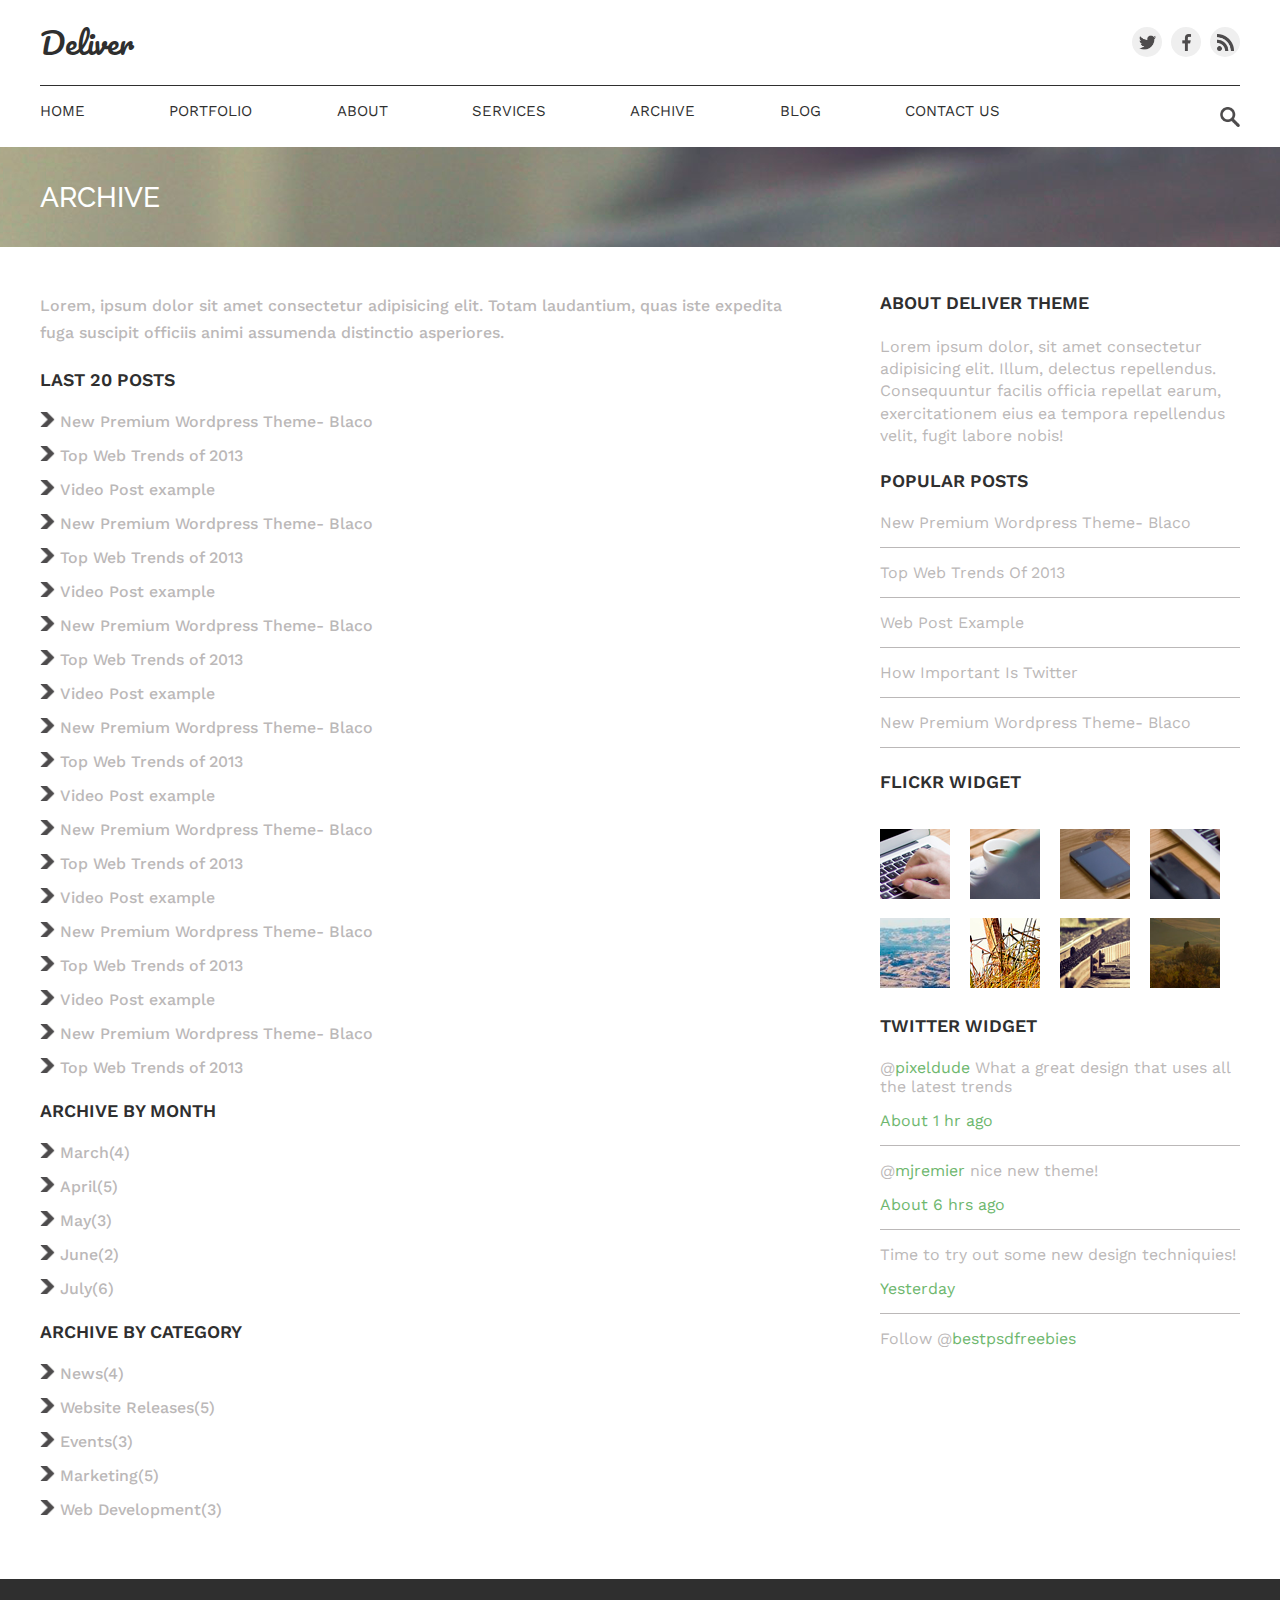
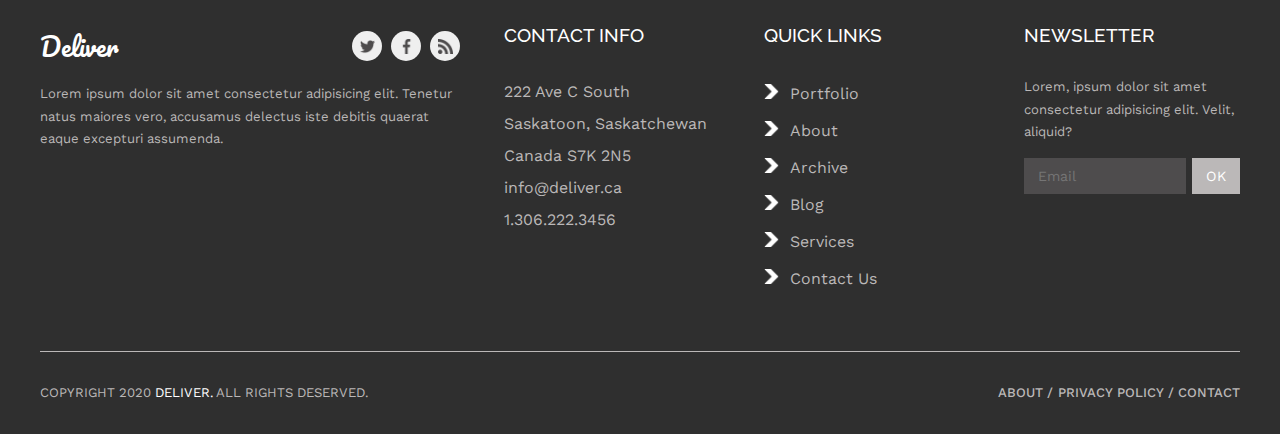
<file: archive.html>
<!DOCTYPE html>
<html lang="en">

<head>
    <meta charset="UTF-8">
    <meta name="viewport" content="width=device-width, minimum-scale=1.0, user-scalable=no">
    <meta http-equiv="X-UA-Compatible" content="IE=edge">
    <title>Archive</title>
    <link href="https://fonts.googleapis.com/css2?family=Pacifico&amp;family=Raleway:ital,wght@0,300;0,400;0,500;0,600;0,700;1,400&amp;family=Work+Sans:ital,wght@0,300;0,400;0,500;0,600;0,700;0,800;0,900;1,300;1,400;1,500;1,600&amp;display=swap" rel="stylesheet">
    <link rel="stylesheet" href="css/style.css">
</head>

<body>
    <!-- ======== Heder ======== -->
    <!-- ======== Header ======== -->
    <header class="header" id="header"></header>
    <div class="burger burger--helper"><span class="burger__line"></span></div>
    <div class="header-container container">
        <div class="header__top header__top--dark">
            <div class="logo logo--dark">Deliver</div>
            <div class="header__social header-social">
                <div class="header-social__item"><img class="header-social__img" src="img/home/twitter.png" height="17"></div>
                <div class="header-social__item"><img class="header-social__img" src="img/home/facebook.png" height="17"></div>
                <div class="header-social__item"><img class="header-social__img" src="img/home/rss.png" height="17"></div>
            </div>
        </div>
        <div class="header__bottom">
            <div class="header__nav"><a class="header__link header__link--dark" href="index.html">home</a><a class="header__link header__link--dark" href="portfolio.html">portfolio</a><a class="header__link header__link--dark" href="about.html">about</a><a class="header__link header__link--dark" href="services.html">services</a><a class="header__link header__link--dark" href="archive.html">archive</a><a class="header__link header__link--dark" href="blog.html">blog</a><a class="header__link header__link--dark" href="contact.html">contact us</a></div>
            <div class="header__search"><input class="header__input header__input--dark" type="search" placeholder="Search..."><img class="search-icon" src="img/about/magnifying-glass--dark.png" alt="loupe" height="20"></div>
        </div>
    </div>
    <div class="title-img">
        <div class="container title-img__container">Archive</div>
    </div><!-- ======== Archive ======== -->
    <section class="archive">
        <div class="container archive__container">
            <div class="archive__main archive-main">
                <p class="archive-main__text">Lorem, ipsum dolor sit amet consectetur adipisicing elit. Totam laudantium, quas iste expedita fuga suscipit officiis animi assumenda distinctio asperiores. </p>
                <h3 class="archive-main__heading">last 20 posts</h3>
                <div class="archive-main__posts">
                    <div class="archive-main__item">
                        <div class="archive-main__icon"><img src="img/archive/right-arrow.png" height="15" alt=""></div>
                        <div class="archive-main__link">New Premium Wordpress Theme- Blaco</div>
                    </div>
                    <div class="archive-main__item">
                        <div class="archive-main__icon"><img src="img/archive/right-arrow.png" height="15" alt=""></div>
                        <div class="archive-main__link">Top Web Trends of 2013</div>
                    </div>
                    <div class="archive-main__item">
                        <div class="archive-main__icon"><img src="img/archive/right-arrow.png" height="15" alt=""></div>
                        <div class="archive-main__link">Video Post example</div>
                    </div>
                    <div class="archive-main__item">
                        <div class="archive-main__icon"><img src="img/archive/right-arrow.png" height="15" alt=""></div>
                        <div class="archive-main__link">New Premium Wordpress Theme- Blaco</div>
                    </div>
                    <div class="archive-main__item">
                        <div class="archive-main__icon"><img src="img/archive/right-arrow.png" height="15" alt=""></div>
                        <div class="archive-main__link">Top Web Trends of 2013</div>
                    </div>
                    <div class="archive-main__item">
                        <div class="archive-main__icon"><img src="img/archive/right-arrow.png" height="15" alt=""></div>
                        <div class="archive-main__link">Video Post example</div>
                    </div>
                    <div class="archive-main__item">
                        <div class="archive-main__icon"><img src="img/archive/right-arrow.png" height="15" alt=""></div>
                        <div class="archive-main__link">New Premium Wordpress Theme- Blaco</div>
                    </div>
                    <div class="archive-main__item">
                        <div class="archive-main__icon"><img src="img/archive/right-arrow.png" height="15" alt=""></div>
                        <div class="archive-main__link">Top Web Trends of 2013</div>
                    </div>
                    <div class="archive-main__item">
                        <div class="archive-main__icon"><img src="img/archive/right-arrow.png" height="15" alt=""></div>
                        <div class="archive-main__link">Video Post example</div>
                    </div>
                    <div class="archive-main__item">
                        <div class="archive-main__icon"><img src="img/archive/right-arrow.png" height="15" alt=""></div>
                        <div class="archive-main__link">New Premium Wordpress Theme- Blaco</div>
                    </div>
                    <div class="archive-main__item">
                        <div class="archive-main__icon"><img src="img/archive/right-arrow.png" height="15" alt=""></div>
                        <div class="archive-main__link">Top Web Trends of 2013</div>
                    </div>
                    <div class="archive-main__item">
                        <div class="archive-main__icon"><img src="img/archive/right-arrow.png" height="15" alt=""></div>
                        <div class="archive-main__link">Video Post example</div>
                    </div>
                    <div class="archive-main__item">
                        <div class="archive-main__icon"><img src="img/archive/right-arrow.png" height="15" alt=""></div>
                        <div class="archive-main__link">New Premium Wordpress Theme- Blaco</div>
                    </div>
                    <div class="archive-main__item">
                        <div class="archive-main__icon"><img src="img/archive/right-arrow.png" height="15" alt=""></div>
                        <div class="archive-main__link">Top Web Trends of 2013</div>
                    </div>
                    <div class="archive-main__item">
                        <div class="archive-main__icon"><img src="img/archive/right-arrow.png" height="15" alt=""></div>
                        <div class="archive-main__link">Video Post example</div>
                    </div>
                    <div class="archive-main__item">
                        <div class="archive-main__icon"><img src="img/archive/right-arrow.png" height="15" alt=""></div>
                        <div class="archive-main__link">New Premium Wordpress Theme- Blaco</div>
                    </div>
                    <div class="archive-main__item">
                        <div class="archive-main__icon"><img src="img/archive/right-arrow.png" height="15" alt=""></div>
                        <div class="archive-main__link">Top Web Trends of 2013</div>
                    </div>
                    <div class="archive-main__item">
                        <div class="archive-main__icon"><img src="img/archive/right-arrow.png" height="15" alt=""></div>
                        <div class="archive-main__link">Video Post example</div>
                    </div>
                    <div class="archive-main__item">
                        <div class="archive-main__icon"><img src="img/archive/right-arrow.png" height="15" alt=""></div>
                        <div class="archive-main__link">New Premium Wordpress Theme- Blaco</div>
                    </div>
                    <div class="archive-main__item">
                        <div class="archive-main__icon"><img src="img/archive/right-arrow.png" height="15" alt=""></div>
                        <div class="archive-main__link">Top Web Trends of 2013</div>
                    </div>
                </div>
                <h3 class="archive-main__heading">archive by month</h3>
                <div class="archive-main__posts">
                    <div class="archive-main__item">
                        <div class="archive-main__icon"><img src="img/archive/right-arrow.png" height="15" alt=""></div>
                        <div class="archive-main__link">March(4)</div>
                    </div>
                    <div class="archive-main__item">
                        <div class="archive-main__icon"><img src="img/archive/right-arrow.png" height="15" alt=""></div>
                        <div class="archive-main__link">April(5)</div>
                    </div>
                    <div class="archive-main__item">
                        <div class="archive-main__icon"><img src="img/archive/right-arrow.png" height="15" alt=""></div>
                        <div class="archive-main__link">May(3)</div>
                    </div>
                    <div class="archive-main__item">
                        <div class="archive-main__icon"><img src="img/archive/right-arrow.png" height="15" alt=""></div>
                        <div class="archive-main__link">June(2)</div>
                    </div>
                    <div class="archive-main__item">
                        <div class="archive-main__icon"><img src="img/archive/right-arrow.png" height="15" alt=""></div>
                        <div class="archive-main__link">July(6)</div>
                    </div>
                </div>
                <h3 class="archive-main__heading">archive by category</h3>
                <div class="archive-main__posts">
                    <div class="archive-main__item">
                        <div class="archive-main__icon"><img src="img/archive/right-arrow.png" height="15" alt=""></div>
                        <div class="archive-main__link">News(4)</div>
                    </div>
                    <div class="archive-main__item">
                        <div class="archive-main__icon"><img src="img/archive/right-arrow.png" height="15" alt=""></div>
                        <div class="archive-main__link">Website Releases(5)</div>
                    </div>
                    <div class="archive-main__item">
                        <div class="archive-main__icon"><img src="img/archive/right-arrow.png" height="15" alt=""></div>
                        <div class="archive-main__link">Events(3)</div>
                    </div>
                    <div class="archive-main__item">
                        <div class="archive-main__icon"><img src="img/archive/right-arrow.png" height="15" alt=""></div>
                        <div class="archive-main__link">Marketing(5)</div>
                    </div>
                    <div class="archive-main__item">
                        <div class="archive-main__icon"><img src="img/archive/right-arrow.png" height="15" alt=""></div>
                        <div class="archive-main__link">Web Development(3)</div>
                    </div>
                </div>
            </div><!-- ======== Aside ======== -->
            <aside class="deliver-aside">
                <h3 class="deliver-aside__heading">about deliver Theme</h3>
                <p class="deliver-aside__text">Lorem ipsum dolor, sit amet consectetur adipisicing elit. Illum, delectus repellendus. Consequuntur facilis officia repellat earum, exercitationem eius ea tempora repellendus velit, fugit labore nobis!</p>
                <h3 class="deliver-aside__heading">popular posts</h3><span class="deliver-aside__post">new Premium Wordpress Theme- Blaco</span><span class="deliver-aside__post">top web trends of 2013</span><span class="deliver-aside__post">web post example</span><span class="deliver-aside__post">how important is twitter</span><span class="deliver-aside__post">new Premium Wordpress Theme- Blaco</span>
                <h3 class="deliver-aside__heading">flickr widget</h3>
                <div class="deliver-aside__images">
                    <div class="deliver-aside__img"><img src="img/archive/widget-1.png" alt=""></div>
                    <div class="deliver-aside__img"><img src="img/archive/widget-2.png" alt=""></div>
                    <div class="deliver-aside__img"><img src="img/archive/widget-3.png" alt=""></div>
                    <div class="deliver-aside__img"><img src="img/archive/widget-4.png" alt=""></div>
                    <div class="deliver-aside__img"><img src="img/archive/widget-5.png" alt=""></div>
                    <div class="deliver-aside__img"><img src="img/archive/widget-6.png" alt=""></div>
                    <div class="deliver-aside__img"><img src="img/archive/widget-7.png" alt=""></div>
                    <div class="deliver-aside__img"><img src="img/archive/widget-8.png" alt=""></div>
                </div>
                <h3 class="deliver-aside__heading">twitter widget</h3>
                <div class="twitter-widget">@<span>pixeldude</span> What a great design that uses all the latest trends</div>
                <div class="twitter-widget__time">About 1 hr ago </div>
                <div class="twitter-widget">@<span>mjremier</span> nice new theme!</div>
                <div class="twitter-widget__time">About 6 hrs ago </div>
                <div class="twitter-widget">Time to try out some new design techniquies! </div>
                <div class="twitter-widget__time">Yesterday </div>
                <div class="twitter-widget">Follow @<span>bestpsdfreebies</span> </div>
            </aside>
        </div>
    </section><!-- ======== Footer ======== -->
    <footer class="footer">
        <div class="footer-container container">
            <div class="footer__top">
                <div class="footer__item">
                    <div class="footer-logo">
                        <div class="footer-logo__text">Deliver</div>
                        <div class="footer-logo__social">
                            <div class="footer-logo__brand"><img src="img/home/twitter.png" height="15" alt=""></div>
                            <div class="footer-logo__brand"><img src="img/home/facebook.png" height="15" alt=""></div>
                            <div class="footer-logo__brand"><img src="img/home/rss.png" height="15" alt=""></div>
                        </div>
                    </div>
                    <p class="footer__text">Lorem ipsum dolor sit amet consectetur adipisicing elit. Tenetur natus maiores vero, accusamus delectus iste debitis quaerat eaque excepturi assumenda.</p>
                </div>
                <div class="footer__item">
                    <h3 class="footer__heading">contact info</h3><span class="footer-row1">222 Ave C South <br> Saskatoon, Saskatchewan <br>  Canada S7K 2N5 <br>  info@deliver.ca</span>
                    <div class="phone">1.306.222.3456</div>
                </div>
                <div class="footer__item">
                    <h3 class="footer__heading">quick links</h3>
                    <nav class="footer-nav"><a class="footer-nav__item" href="portfolio.html">
                            <div class="footer-nav__icon"><img src="img/home/right-arrow.png" height="15" alt=""></div>
                            <div class="footer-nav__link">Portfolio</div>
                        </a><a class="footer-nav__item" href="about.html">
                            <div class="footer-nav__icon"><img src="img/home/right-arrow.png" height="15" alt=""></div>
                            <div class="footer-nav__link">About</div>
                        </a><a class="footer-nav__item" href="archive.html">
                            <div class="footer-nav__icon"><img src="img/home/right-arrow.png" height="15" alt=""></div>
                            <div class="footer-nav__link">Archive</div>
                        </a><a class="footer-nav__item" href="blog.html">
                            <div class="footer-nav__icon"><img src="img/home/right-arrow.png" height="15" alt=""></div>
                            <div class="footer-nav__link">Blog</div>
                        </a><a class="footer-nav__item" href="services.html">
                            <div class="footer-nav__icon"><img src="img/home/right-arrow.png" height="15" alt=""></div>
                            <div class="footer-nav__link">Services</div>
                        </a><a class="footer-nav__item" href="contact.html">
                            <div class="footer-nav__icon"><img src="img/home/right-arrow.png" height="15" alt=""></div>
                            <div class="footer-nav__link">Contact Us</div>
                        </a></nav>
                </div>
                <div class="footer__item">
                    <h3 class="footer__heading">newsletter</h3>
                    <p class="footer__text">Lorem, ipsum dolor sit amet consectetur adipisicing elit. Velit, aliquid?</p>
                    <form class="footer-form"><input class="footer-form__email" type="email" placeholder="Email"><button class="footer-form__btn" type="submit">ok</button></form>
                </div>
            </div>
            <div class="footer__bottom">
                <div class="copy">copyright 2020 <span>deliver.</span> all rights deserved.</div>
                <div class="footer-subnav"><a class="footer-subnav__link" href="about.html" target="_blank">about </a><a class="footer-subnav__link" href="#">privacy policy </a><a class="footer-subnav__link" href="#">contact</a></div>
            </div>
        </div>
    </footer>
    <script src="https://cdnjs.cloudflare.com/ajax/libs/jquery/3.5.1/jquery.min.js"></script>
    <script src="js/main.js"></script><!-- ======== Icons made by "https://www.flaticon.com/authors/pixel-perfect"   ======== -->
</body>

</html>
</file>
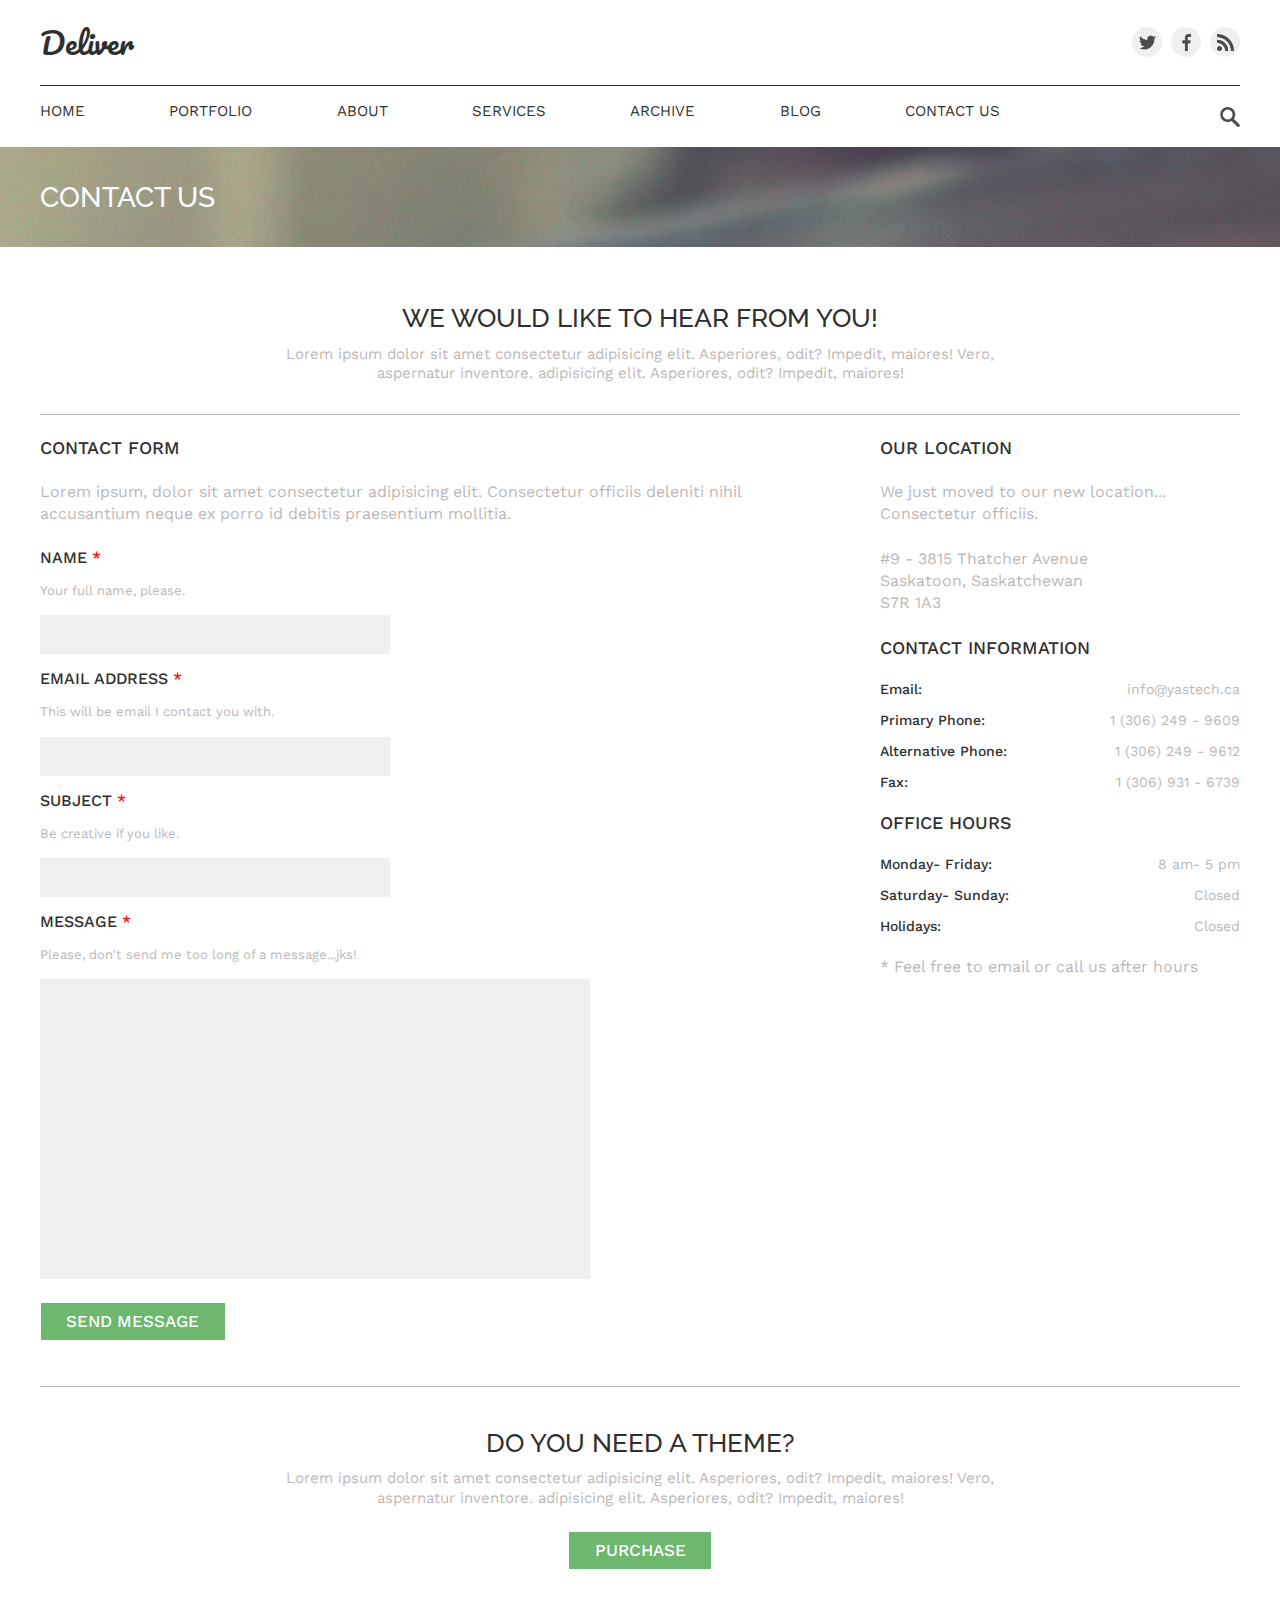
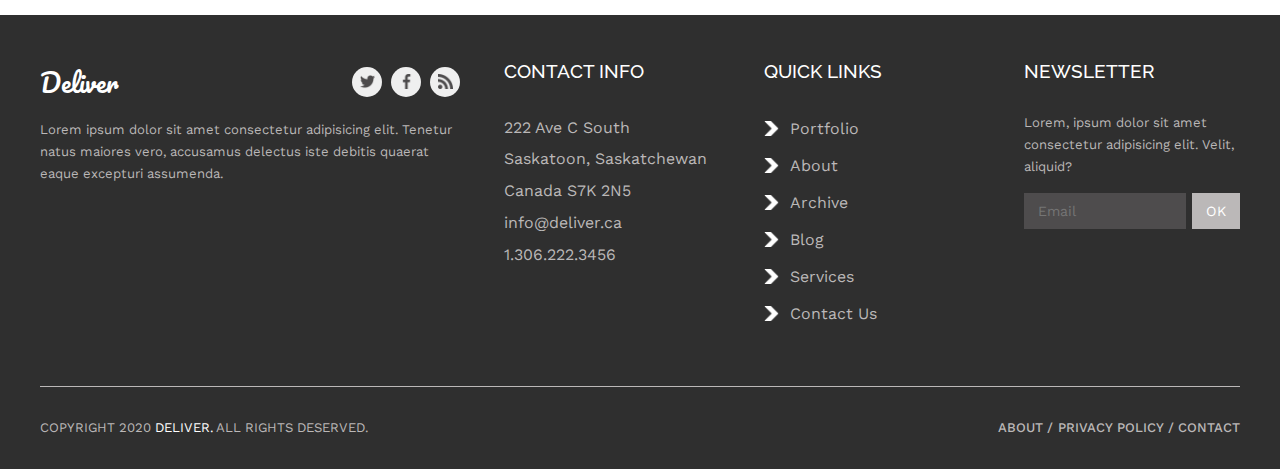
<file: contact.html>
<html lang="en">

<head>
    <meta charset="UTF-8" />
    <meta name="viewport" content="width=device-width, minimum-scale=1.0, user-scalable=no" />
    <meta http-equiv="X-UA-Compatible" content="IE=edge" />
    <title>Contact us</title>
    <link href="https://fonts.googleapis.com/css2?family=Pacifico&amp;family=Raleway:ital,wght@0,300;0,400;0,500;0,600;0,700;1,400&amp;family=Work+Sans:ital,wght@0,300;0,400;0,500;0,600;0,700;0,800;0,900;1,300;1,400;1,500;1,600&amp;display=swap" rel="stylesheet" />
    <link rel="stylesheet" href="css/style.css" />
</head>

<body>
    <!-- ======== Header ======== -->
    <!-- ======== Header ======== -->
    <header class="header" id="header"></header>
    <div class="burger burger--helper"><span class="burger__line"></span></div>
    <div class="header-container container">
        <div class="header__top header__top--dark">
            <div class="logo logo--dark">Deliver</div>
            <div class="header__social header-social">
                <div class="header-social__item"><img class="header-social__img" src="img/home/twitter.png" height="17" /></div>
                <div class="header-social__item"><img class="header-social__img" src="img/home/facebook.png" height="17" /></div>
                <div class="header-social__item"><img class="header-social__img" src="img/home/rss.png" height="17" /></div>
            </div>
        </div>
        <div class="header__bottom">
            <div class="header__nav"><a class="header__link header__link--dark" href="index.html">home</a><a class="header__link header__link--dark" href="portfolio.html">portfolio</a><a class="header__link header__link--dark" href="about.html">about</a><a class="header__link header__link--dark" href="services.html">services</a><a class="header__link header__link--dark" href="archive.html">archive</a><a class="header__link header__link--dark" href="blog.html">blog</a><a class="header__link header__link--dark" href="contact.html">contact us</a></div>
            <div class="header__search"><input class="header__input header__input--dark" type="search" placeholder="Search..." /><img class="search-icon" src="img/about/magnifying-glass--dark.png" alt="loupe" height="20" /></div>
        </div>
    </div>
    <div class="title-img">
        <div class="container title-img__container">contact us</div>
    </div>
    <div class="contact">
        <div class="contact__container container">
            <div class="title">
                <h1 class="title__heading">We would like to hear from you!</h1>
                <p class="title__text">Lorem ipsum dolor sit amet consectetur adipisicing elit. Asperiores, odit? Impedit, maiores! Vero, <br/> aspernatur inventore. adipisicing elit. Asperiores, odit? Impedit, maiores! </p>
            </div>
            <div class="contact__content">
                <div class="contact__main">
                    <h3 class="contact__heading">Contact form</h3>
                    <p class="contact__text">Lorem ipsum, dolor sit amet consectetur adipisicing elit. Consectetur officiis deleniti nihil accusantium neque ex porro id debitis praesentium mollitia.</p>
                    <h4 class="contact__h4">name <span>*</span></h4><span class="contact__desc">Your full name, please.</span><input class="contact__input" type="email" />
                    <div class="contact__h4">email address <span>*</span></div><span class="contact__desc">This will be email I contact you with.</span><input class="contact__input" type="text" />
                    <div class="contact__h4">Subject <span>*</span></div><span class="contact__desc">Be creative if you like.</span><input class="contact__input" type="text" />
                    <div class="contact__h4">message <span>*</span></div><span class="contact__desc">Please, don't send me too long of a message...jks!</span><textarea class="contact__textarea" cols="100%" rows="100%"> </textarea><button class="btn btn--alt">send message</button>
                </div>
                <aside class="contact__aside">
                    <h3 class="contact__heading">Our location</h3>
                    <p class="contact__text">We just moved to our new location... Consectetur officiis.</p>
                    <p class="contact__text">#9 - 3815 Thatcher Avenue <br/> Saskatoon, Saskatchewan <br/> S7R 1A3</p>
                    <h3 class="contact__heading">contact information</h3>
                    <div class="contact-info">
                        <div class="contact-info__item">
                            <div class="contact-info__left">Email:</div>
                            <div class="contact-info__right">info@yastech.ca</div>
                        </div>
                        <div class="contact-info__item">
                            <div class="contact-info__left">Primary Phone: </div>
                            <div class="contact-info__right">1 (306) 249 - 9609</div>
                        </div>
                        <div class="contact-info__item">
                            <div class="contact-info__left">Alternative Phone:</div>
                            <div class="contact-info__right">1 (306) 249 - 9612</div>
                        </div>
                        <div class="contact-info__item">
                            <div class="contact-info__left">Fax:</div>
                            <div class="contact-info__right">1 (306) 931 - 6739</div>
                        </div>
                    </div>
                    <h3 class="contact__heading">office hours</h3>
                    <div class="contact-info">
                        <div class="contact-info__item">
                            <div class="contact-info__left">Monday- Friday:</div>
                            <div class="contact-info__right">8 am- 5 pm</div>
                        </div>
                        <div class="contact-info__item">
                            <div class="contact-info__left">Saturday- Sunday: </div>
                            <div class="contact-info__right">Closed</div>
                        </div>
                        <div class="contact-info__item">
                            <div class="contact-info__left">Holidays:</div>
                            <div class="contact-info__right">Closed</div>
                        </div>
                    </div>
                    <p class="contact__text">* Feel free to email or call us after hours </p>
                </aside>
            </div>
            <div class="title">
                <h1 class="title__heading">Do you need a theme?</h1>
                <p class="title__text">Lorem ipsum dolor sit amet consectetur adipisicing elit. Asperiores, odit? Impedit, maiores! Vero, <br/> aspernatur inventore. adipisicing elit. Asperiores, odit? Impedit, maiores! </p><button class="btn btn--alt">purchase</button>
            </div>
        </div>
    </div><!-- ======== Footer ======== -->
    <footer class="footer">
        <div class="footer-container container">
            <div class="footer__top">
                <div class="footer__item">
                    <div class="footer-logo">
                        <div class="footer-logo__text">Deliver</div>
                        <div class="footer-logo__social">
                            <div class="footer-logo__brand"><img src="img/home/twitter.png" height="15" alt="" /></div>
                            <div class="footer-logo__brand"><img src="img/home/facebook.png" height="15" alt="" /></div>
                            <div class="footer-logo__brand"><img src="img/home/rss.png" height="15" alt="" /></div>
                        </div>
                    </div>
                    <p class="footer__text">Lorem ipsum dolor sit amet consectetur adipisicing elit. Tenetur natus maiores vero, accusamus delectus iste debitis quaerat eaque excepturi assumenda.</p>
                </div>
                <div class="footer__item">
                    <h3 class="footer__heading">contact info</h3><span class="footer-row1">222 Ave C South <br/> Saskatoon, Saskatchewan <br/>  Canada S7K 2N5 <br/>  info@deliver.ca</span>
                    <div class="phone">1.306.222.3456</div>
                </div>
                <div class="footer__item">
                    <h3 class="footer__heading">quick links</h3>
                    <nav class="footer-nav"><a class="footer-nav__item" href="portfolio.html">
                            <div class="footer-nav__icon"><img src="img/home/right-arrow.png" height="15" alt="" /></div>
                            <div class="footer-nav__link">Portfolio</div>
                        </a><a class="footer-nav__item" href="about.html">
                            <div class="footer-nav__icon"><img src="img/home/right-arrow.png" height="15" alt="" /></div>
                            <div class="footer-nav__link">About</div>
                        </a><a class="footer-nav__item" href="archive.html">
                            <div class="footer-nav__icon"><img src="img/home/right-arrow.png" height="15" alt="" /></div>
                            <div class="footer-nav__link">Archive</div>
                        </a><a class="footer-nav__item" href="blog.html">
                            <div class="footer-nav__icon"><img src="img/home/right-arrow.png" height="15" alt="" /></div>
                            <div class="footer-nav__link">Blog</div>
                        </a><a class="footer-nav__item" href="services.html">
                            <div class="footer-nav__icon"><img src="img/home/right-arrow.png" height="15" alt="" /></div>
                            <div class="footer-nav__link">Services</div>
                        </a><a class="footer-nav__item" href="contact.html">
                            <div class="footer-nav__icon"><img src="img/home/right-arrow.png" height="15" alt="" /></div>
                            <div class="footer-nav__link">Contact Us</div>
                        </a></nav>
                </div>
                <div class="footer__item">
                    <h3 class="footer__heading">newsletter</h3>
                    <p class="footer__text">Lorem, ipsum dolor sit amet consectetur adipisicing elit. Velit, aliquid?</p>
                    <form class="footer-form"><input class="footer-form__email" type="email" placeholder="Email" /><button class="footer-form__btn" type="submit">ok</button></form>
                </div>
            </div>
            <div class="footer__bottom">
                <div class="copy">copyright 2020 <span>deliver.</span> all rights deserved.</div>
                <div class="footer-subnav"><a class="footer-subnav__link" href="about.html" target="_blank">about </a><a class="footer-subnav__link" href="#">privacy policy </a><a class="footer-subnav__link" href="#">contact</a></div>
            </div>
        </div>
    </footer>
    <script src="https://cdnjs.cloudflare.com/ajax/libs/jquery/3.5.1/jquery.min.js"></script>
    <script src="js/main.js"></script><!-- ======== Icons made by "https://www.flaticon.com/authors/pixel-perfect"   ======== -->
</body>

</html>
</file>
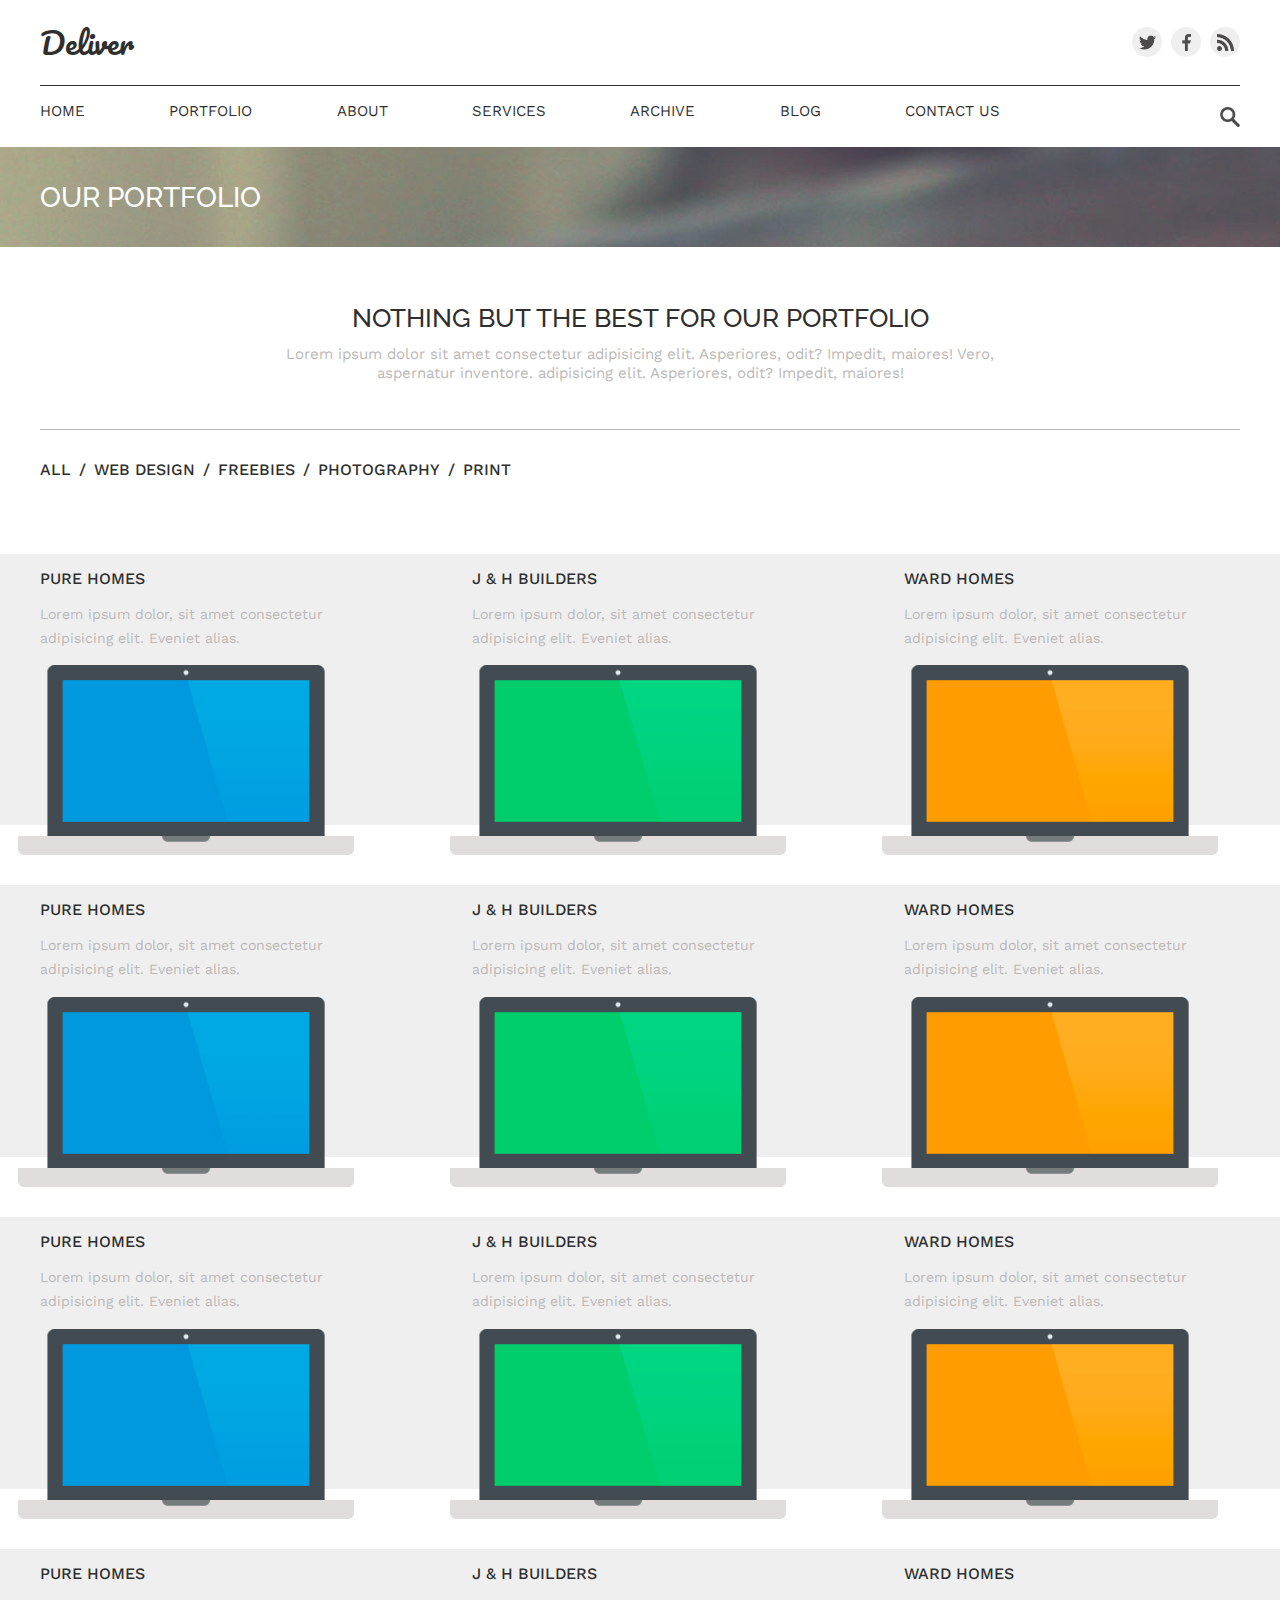
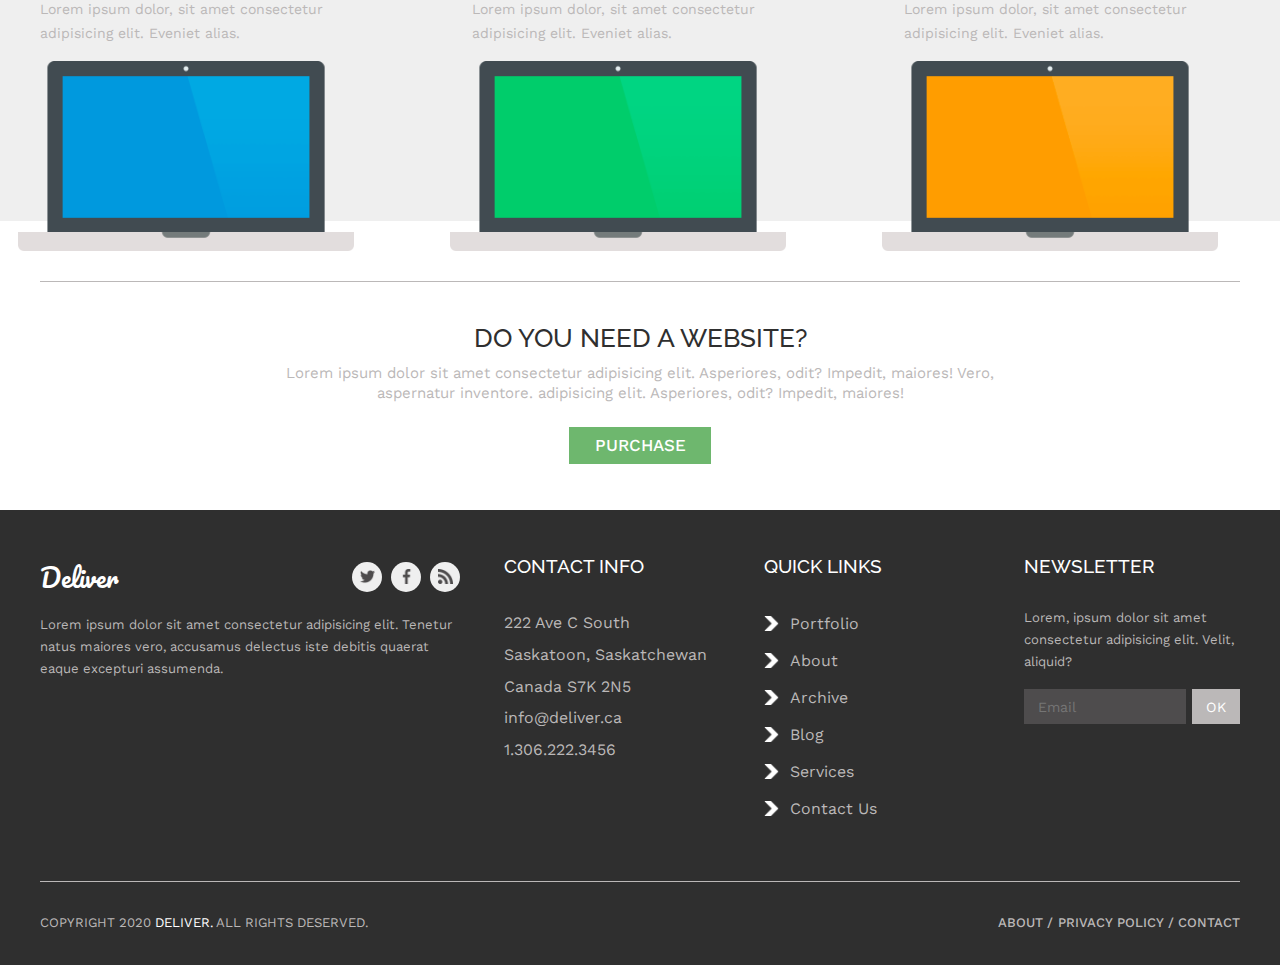
<file: portfolio.html>
<html lang="en">

<head>
    <meta charset="UTF-8" />
    <meta name="viewport" content="width=device-width, minimum-scale=1.0, user-scalable=no" />
    <meta http-equiv="X-UA-Compatible" content="IE=edge" />
    <title>Our portfolio</title>
    <link href="https://fonts.googleapis.com/css2?family=Pacifico&amp;family=Raleway:ital,wght@0,300;0,400;0,500;0,600;0,700;1,400&amp;family=Work+Sans:ital,wght@0,300;0,400;0,500;0,600;0,700;0,800;0,900;1,300;1,400;1,500;1,600&amp;display=swap" rel="stylesheet" />
    <link rel="stylesheet" href="css/style.css" />
</head>

<body>
    <!-- ======== Header ======== -->
    <!-- ======== Header ======== -->
    <header class="header" id="header"></header>
    <div class="burger burger--helper"><span class="burger__line"></span></div>
    <div class="header-container container">
        <div class="header__top header__top--dark">
            <div class="logo logo--dark">Deliver</div>
            <div class="header__social header-social">
                <div class="header-social__item"><img class="header-social__img" src="img/home/twitter.png" height="17" /></div>
                <div class="header-social__item"><img class="header-social__img" src="img/home/facebook.png" height="17" /></div>
                <div class="header-social__item"><img class="header-social__img" src="img/home/rss.png" height="17" /></div>
            </div>
        </div>
        <div class="header__bottom">
            <div class="header__nav"><a class="header__link header__link--dark" href="index.html">home</a><a class="header__link header__link--dark" href="portfolio.html">portfolio</a><a class="header__link header__link--dark" href="about.html">about</a><a class="header__link header__link--dark" href="services.html">services</a><a class="header__link header__link--dark" href="archive.html">archive</a><a class="header__link header__link--dark" href="blog.html">blog</a><a class="header__link header__link--dark" href="contact.html">contact us</a></div>
            <div class="header__search"><input class="header__input header__input--dark" type="search" placeholder="Search..." /><img class="search-icon" src="img/about/magnifying-glass--dark.png" alt="loupe" height="20" /></div>
        </div>
    </div>
    <div class="title-img">
        <div class="container title-img__container">Our portfolio</div>
    </div>
    <section class="portfolio">
        <div class="portfolio__container container">
            <div class="title title--helper">
                <h1 class="title__heading">Nothing but the best for our portfolio</h1>
                <p class="title__text">Lorem ipsum dolor sit amet consectetur adipisicing elit. Asperiores, odit? Impedit, maiores! Vero, <br/> aspernatur inventore. adipisicing elit. Asperiores, odit? Impedit, maiores! </p>
            </div>
            <nav class="portfolio-nav"><a class="portfolio-nav__link" href="#">all</a><a class="portfolio-nav__link" href="#">web design</a><a class="portfolio-nav__link" href="#">freebies</a><a class="portfolio-nav__link" href="#">photography</a><a class="portfolio-nav__link" href="#">print</a></nav>
        </div>
        <div class="portfolio__content">
            <div class="portfolio-content container">
                <div class="portfolio__item">
                    <div class="portfolio__h3">pure homes</div>
                    <div class="portfolio__text">Lorem ipsum dolor, sit amet consectetur adipisicing elit. Eveniet alias.</div>
                    <div class="portfolio__img"><img src="img/portfolio/item-1.png" height="190" alt="img" /></div>
                </div>
                <div class="portfolio__item">
                    <div class="portfolio__h3">j & h builders</div>
                    <div class="portfolio__text">Lorem ipsum dolor, sit amet consectetur adipisicing elit. Eveniet alias.</div>
                    <div class="portfolio__img"><img src="img/portfolio/item-2.png" height="190" alt="img" /></div>
                </div>
                <div class="portfolio__item">
                    <div class="portfolio__h3">ward homes</div>
                    <div class="portfolio__text">Lorem ipsum dolor, sit amet consectetur adipisicing elit. Eveniet alias.</div>
                    <div class="portfolio__img"><img src="img/portfolio/item-3.png" height="190" alt="img" /></div>
                </div>
            </div>
        </div>
        <div class="portfolio__content">
            <div class="portfolio-content container">
                <div class="portfolio__item">
                    <div class="portfolio__h3">pure homes</div>
                    <div class="portfolio__text">Lorem ipsum dolor, sit amet consectetur adipisicing elit. Eveniet alias.</div>
                    <div class="portfolio__img"><img src="img/portfolio/item-1.png" height="190" alt="img" /></div>
                </div>
                <div class="portfolio__item">
                    <div class="portfolio__h3">j & h builders</div>
                    <div class="portfolio__text">Lorem ipsum dolor, sit amet consectetur adipisicing elit. Eveniet alias.</div>
                    <div class="portfolio__img"><img src="img/portfolio/item-2.png" height="190" alt="img" /></div>
                </div>
                <div class="portfolio__item">
                    <div class="portfolio__h3">ward homes</div>
                    <div class="portfolio__text">Lorem ipsum dolor, sit amet consectetur adipisicing elit. Eveniet alias.</div>
                    <div class="portfolio__img"><img src="img/portfolio/item-3.png" height="190" alt="img" /></div>
                </div>
            </div>
        </div>
        <div class="portfolio__content">
            <div class="portfolio-content container">
                <div class="portfolio__item">
                    <div class="portfolio__h3">pure homes</div>
                    <div class="portfolio__text">Lorem ipsum dolor, sit amet consectetur adipisicing elit. Eveniet alias.</div>
                    <div class="portfolio__img"><img src="img/portfolio/item-1.png" height="190" alt="img" /></div>
                </div>
                <div class="portfolio__item">
                    <div class="portfolio__h3">j & h builders</div>
                    <div class="portfolio__text">Lorem ipsum dolor, sit amet consectetur adipisicing elit. Eveniet alias.</div>
                    <div class="portfolio__img"><img src="img/portfolio/item-2.png" height="190" alt="img" /></div>
                </div>
                <div class="portfolio__item">
                    <div class="portfolio__h3">ward homes</div>
                    <div class="portfolio__text">Lorem ipsum dolor, sit amet consectetur adipisicing elit. Eveniet alias.</div>
                    <div class="portfolio__img"><img src="img/portfolio/item-3.png" height="190" alt="img" /></div>
                </div>
            </div>
        </div>
        <div class="portfolio__content">
            <div class="portfolio-content container">
                <div class="portfolio__item">
                    <div class="portfolio__h3">pure homes</div>
                    <div class="portfolio__text">Lorem ipsum dolor, sit amet consectetur adipisicing elit. Eveniet alias.</div>
                    <div class="portfolio__img"><img src="img/portfolio/item-1.png" height="190" alt="img" /></div>
                </div>
                <div class="portfolio__item">
                    <div class="portfolio__h3">j & h builders</div>
                    <div class="portfolio__text">Lorem ipsum dolor, sit amet consectetur adipisicing elit. Eveniet alias.</div>
                    <div class="portfolio__img"><img src="img/portfolio/item-2.png" height="190" alt="img" /></div>
                </div>
                <div class="portfolio__item">
                    <div class="portfolio__h3">ward homes</div>
                    <div class="portfolio__text">Lorem ipsum dolor, sit amet consectetur adipisicing elit. Eveniet alias.</div>
                    <div class="portfolio__img"><img src="img/portfolio/item-3.png" height="190" alt="img" /></div>
                </div>
            </div>
        </div>
        <div class="container">
            <div class="title title--helper2">
                <h1 class="title__heading">Do you need a website?</h1>
                <p class="title__text">Lorem ipsum dolor sit amet consectetur adipisicing elit. Asperiores, odit? Impedit, maiores! Vero, <br/> aspernatur inventore. adipisicing elit. Asperiores, odit? Impedit, maiores! </p><button class="btn btn--alt">purchase</button>
            </div>
        </div>
    </section><!-- ======== Footer ======== -->
    <footer class="footer">
        <div class="footer-container container">
            <div class="footer__top">
                <div class="footer__item">
                    <div class="footer-logo">
                        <div class="footer-logo__text">Deliver</div>
                        <div class="footer-logo__social">
                            <div class="footer-logo__brand"><img src="img/home/twitter.png" height="15" alt="" /></div>
                            <div class="footer-logo__brand"><img src="img/home/facebook.png" height="15" alt="" /></div>
                            <div class="footer-logo__brand"><img src="img/home/rss.png" height="15" alt="" /></div>
                        </div>
                    </div>
                    <p class="footer__text">Lorem ipsum dolor sit amet consectetur adipisicing elit. Tenetur natus maiores vero, accusamus delectus iste debitis quaerat eaque excepturi assumenda.</p>
                </div>
                <div class="footer__item">
                    <h3 class="footer__heading">contact info</h3><span class="footer-row1">222 Ave C South <br/> Saskatoon, Saskatchewan <br/>  Canada S7K 2N5 <br/>  info@deliver.ca</span>
                    <div class="phone">1.306.222.3456</div>
                </div>
                <div class="footer__item">
                    <h3 class="footer__heading">quick links</h3>
                    <nav class="footer-nav"><a class="footer-nav__item" href="portfolio.html">
                            <div class="footer-nav__icon"><img src="img/home/right-arrow.png" height="15" alt="" /></div>
                            <div class="footer-nav__link">Portfolio</div>
                        </a><a class="footer-nav__item" href="about.html">
                            <div class="footer-nav__icon"><img src="img/home/right-arrow.png" height="15" alt="" /></div>
                            <div class="footer-nav__link">About</div>
                        </a><a class="footer-nav__item" href="archive.html">
                            <div class="footer-nav__icon"><img src="img/home/right-arrow.png" height="15" alt="" /></div>
                            <div class="footer-nav__link">Archive</div>
                        </a><a class="footer-nav__item" href="blog.html">
                            <div class="footer-nav__icon"><img src="img/home/right-arrow.png" height="15" alt="" /></div>
                            <div class="footer-nav__link">Blog</div>
                        </a><a class="footer-nav__item" href="services.html">
                            <div class="footer-nav__icon"><img src="img/home/right-arrow.png" height="15" alt="" /></div>
                            <div class="footer-nav__link">Services</div>
                        </a><a class="footer-nav__item" href="contact.html">
                            <div class="footer-nav__icon"><img src="img/home/right-arrow.png" height="15" alt="" /></div>
                            <div class="footer-nav__link">Contact Us</div>
                        </a></nav>
                </div>
                <div class="footer__item">
                    <h3 class="footer__heading">newsletter</h3>
                    <p class="footer__text">Lorem, ipsum dolor sit amet consectetur adipisicing elit. Velit, aliquid?</p>
                    <form class="footer-form"><input class="footer-form__email" type="email" placeholder="Email" /><button class="footer-form__btn" type="submit">ok</button></form>
                </div>
            </div>
            <div class="footer__bottom">
                <div class="copy">copyright 2020 <span>deliver.</span> all rights deserved.</div>
                <div class="footer-subnav"><a class="footer-subnav__link" href="about.html" target="_blank">about </a><a class="footer-subnav__link" href="#">privacy policy </a><a class="footer-subnav__link" href="#">contact</a></div>
            </div>
        </div>
    </footer>
    <script src="https://cdnjs.cloudflare.com/ajax/libs/jquery/3.5.1/jquery.min.js"></script>
    <script src="js/main.js"></script><!-- ======== Icons made by "https://www.flaticon.com/authors/pixel-perfect"   ======== -->
</body>

</html>
</file>
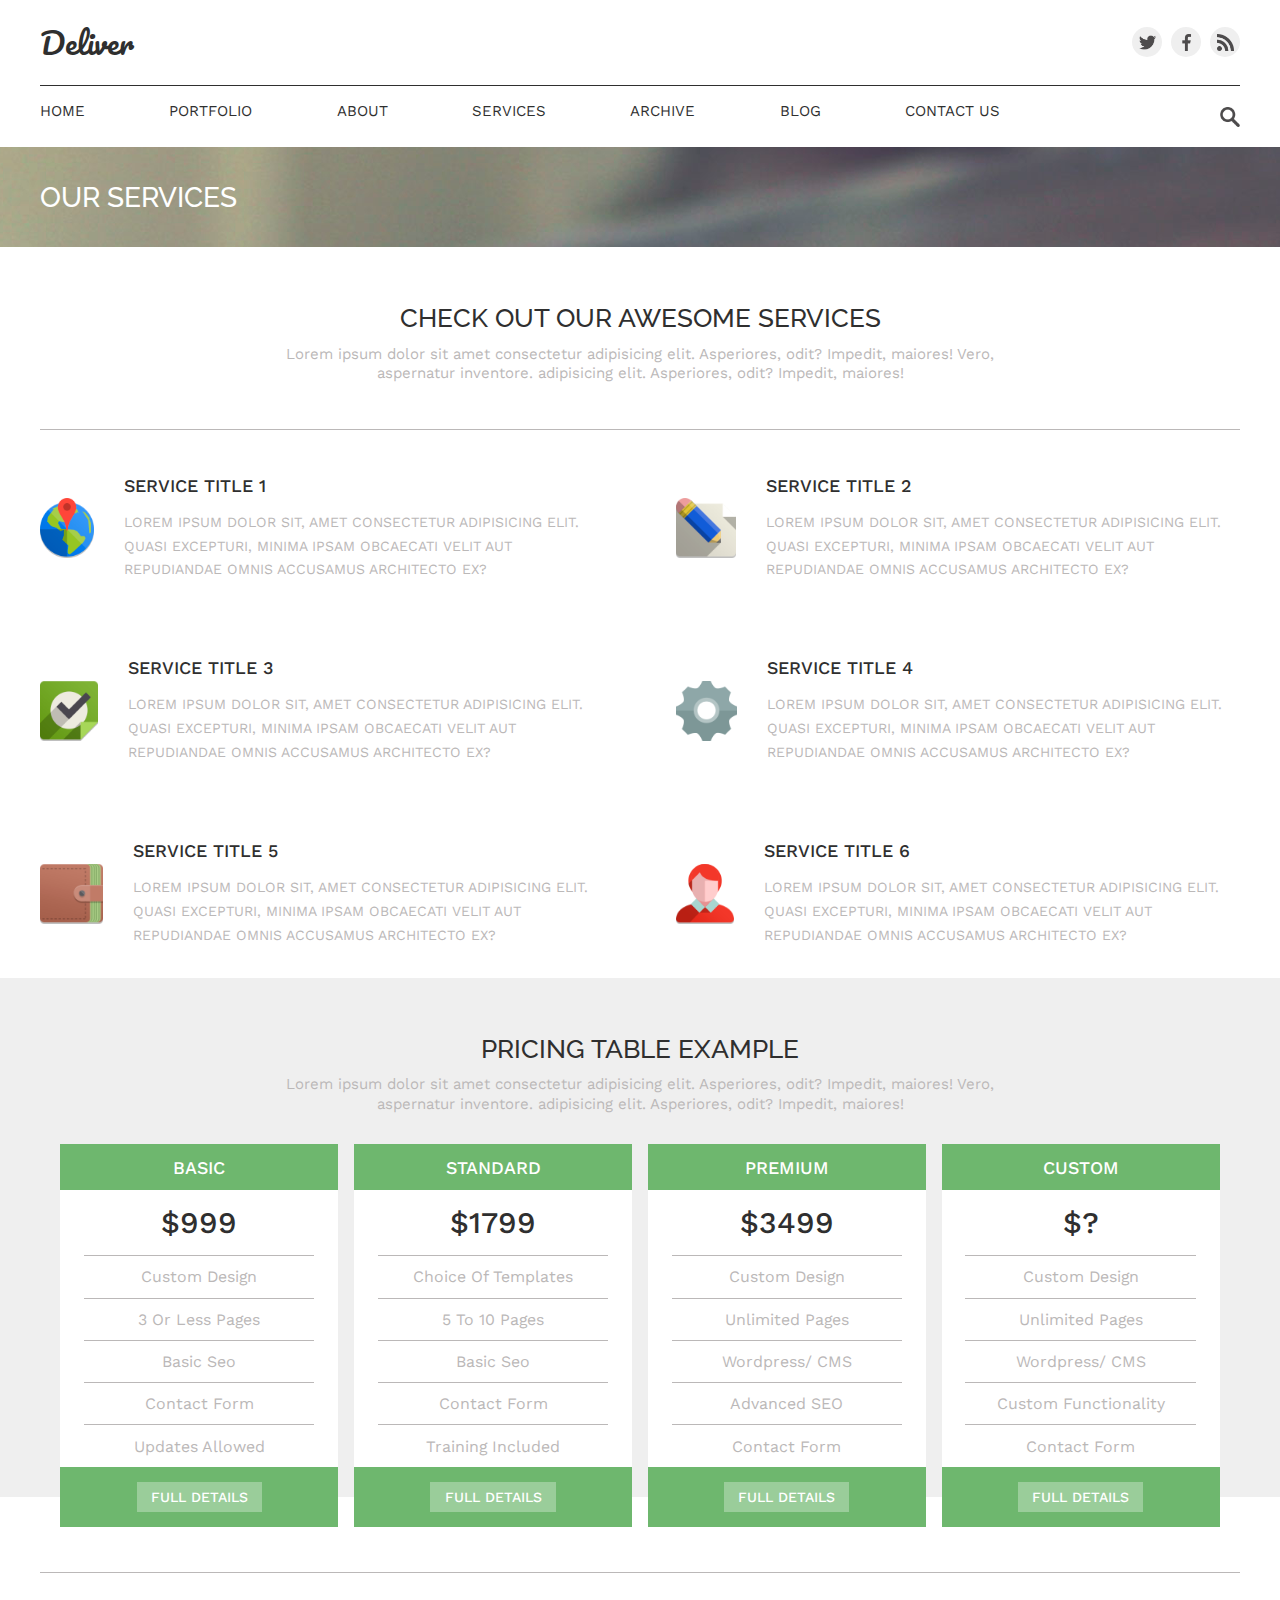
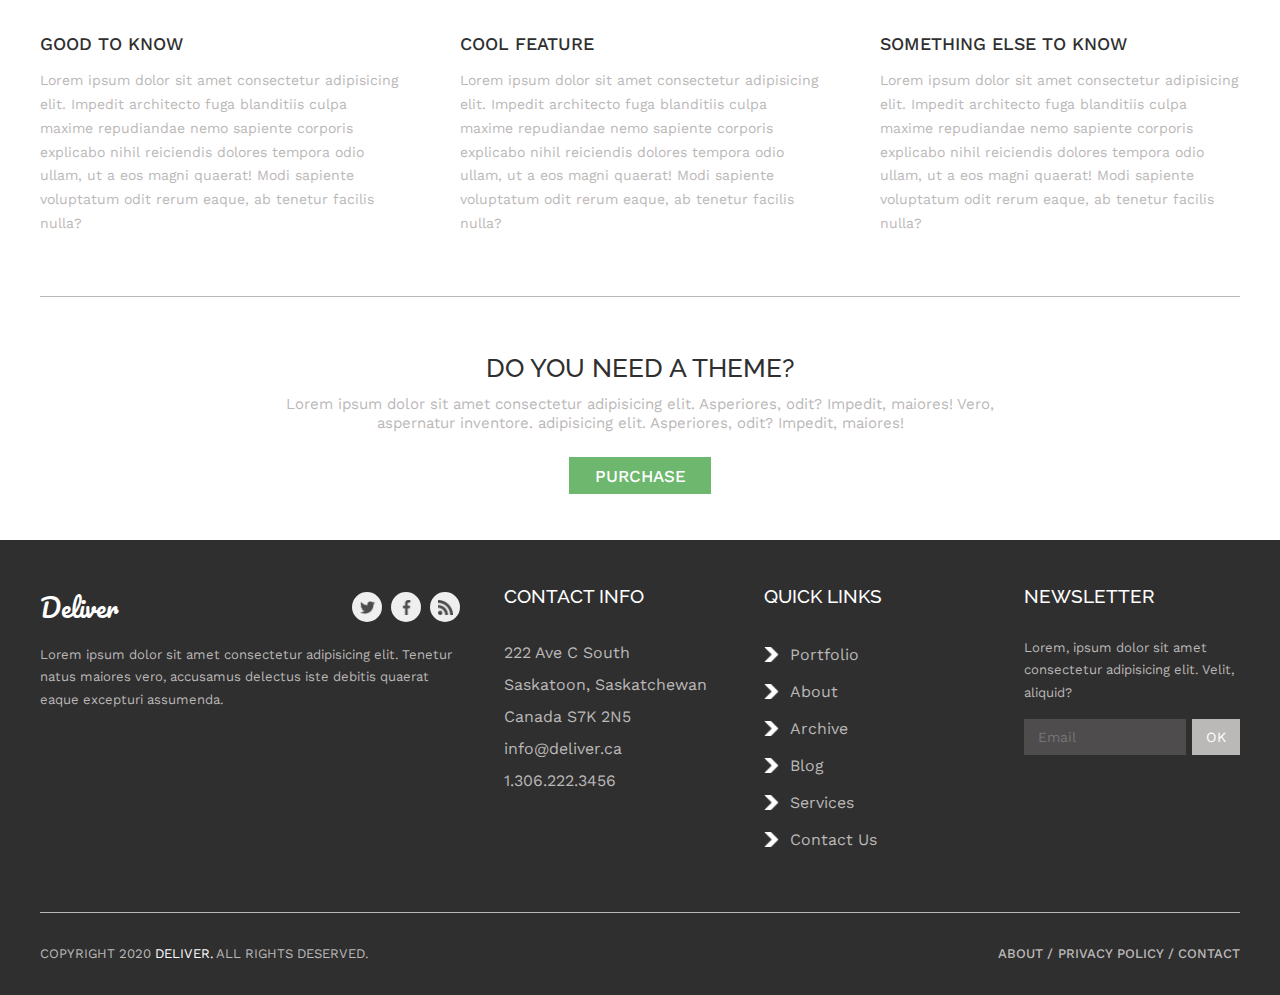
<file: services.html>
<html lang="en">

<head>
    <meta charset="UTF-8" />
    <meta name="viewport" content="width=device-width, minimum-scale=1.0, user-scalable=no" />
    <meta http-equiv="X-UA-Compatible" content="IE=edge" />
    <title>Our services</title>
    <link href="https://fonts.googleapis.com/css2?family=Pacifico&amp;family=Raleway:ital,wght@0,300;0,400;0,500;0,600;0,700;1,400&amp;family=Work+Sans:ital,wght@0,300;0,400;0,500;0,600;0,700;0,800;0,900;1,300;1,400;1,500;1,600&amp;display=swap" rel="stylesheet" />
    <link rel="stylesheet" href="css/style.css" />
</head>

<body>
    <!-- ======== Header ======== -->
    <!-- ======== Header ======== -->
    <header class="header" id="header"></header>
    <div class="burger burger--helper"><span class="burger__line"></span></div>
    <div class="header-container container">
        <div class="header__top header__top--dark">
            <div class="logo logo--dark">Deliver</div>
            <div class="header__social header-social">
                <div class="header-social__item"><img class="header-social__img" src="img/home/twitter.png" height="17" /></div>
                <div class="header-social__item"><img class="header-social__img" src="img/home/facebook.png" height="17" /></div>
                <div class="header-social__item"><img class="header-social__img" src="img/home/rss.png" height="17" /></div>
            </div>
        </div>
        <div class="header__bottom">
            <div class="header__nav"><a class="header__link header__link--dark" href="index.html">home</a><a class="header__link header__link--dark" href="portfolio.html">portfolio</a><a class="header__link header__link--dark" href="about.html">about</a><a class="header__link header__link--dark" href="services.html">services</a><a class="header__link header__link--dark" href="archive.html">archive</a><a class="header__link header__link--dark" href="blog.html">blog</a><a class="header__link header__link--dark" href="contact.html">contact us</a></div>
            <div class="header__search"><input class="header__input header__input--dark" type="search" placeholder="Search..." /><img class="search-icon" src="img/about/magnifying-glass--dark.png" alt="loupe" height="20" /></div>
        </div>
    </div>
    <div class="title-img">
        <div class="container title-img__container">Our services</div>
    </div>
    <section class="our-services">
        <div class="our-services__container container">
            <div class="title title--helper">
                <h1 class="title__heading">Check out our awesome services</h1>
                <p class="title__text">Lorem ipsum dolor sit amet consectetur adipisicing elit. Asperiores, odit? Impedit, maiores! Vero, <br/> aspernatur inventore. adipisicing elit. Asperiores, odit? Impedit, maiores! </p>
            </div>
            <div class="our-services-top">
                <div class="our-services-top__item">
                    <div class="our-services-top__icon"><img src="img/services/icon-1.png" height="60" alt="icon" /></div>
                    <div class="our-services-top__content">
                        <h3 class="our-services-top__h3">Service title 1</h3>
                        <p class="our-services-top__text">Lorem ipsum dolor sit, amet consectetur adipisicing elit. Quasi excepturi, minima ipsam obcaecati velit aut repudiandae omnis accusamus architecto ex?</p>
                    </div>
                </div>
                <div class="our-services-top__item">
                    <div class="our-services-top__icon"><img src="img/services/icon-2.png" height="60" alt="icon" /></div>
                    <div class="our-services-top__content">
                        <h3 class="our-services-top__h3">Service title 2</h3>
                        <p class="our-services-top__text">Lorem ipsum dolor sit, amet consectetur adipisicing elit. Quasi excepturi, minima ipsam obcaecati velit aut repudiandae omnis accusamus architecto ex?</p>
                    </div>
                </div>
                <div class="our-services-top__item">
                    <div class="our-services-top__icon"><img src="img/services/icon-3.png" height="60" alt="icon" /></div>
                    <div class="our-services-top__content">
                        <h3 class="our-services-top__h3">Service title 3</h3>
                        <p class="our-services-top__text">Lorem ipsum dolor sit, amet consectetur adipisicing elit. Quasi excepturi, minima ipsam obcaecati velit aut repudiandae omnis accusamus architecto ex?</p>
                    </div>
                </div>
                <div class="our-services-top__item">
                    <div class="our-services-top__icon"><img src="img/services/icon-4.png" height="60" alt="icon" /></div>
                    <div class="our-services-top__content">
                        <h3 class="our-services-top__h3">Service title 4</h3>
                        <p class="our-services-top__text">Lorem ipsum dolor sit, amet consectetur adipisicing elit. Quasi excepturi, minima ipsam obcaecati velit aut repudiandae omnis accusamus architecto ex?</p>
                    </div>
                </div>
                <div class="our-services-top__item">
                    <div class="our-services-top__icon"><img src="img/services/icon-5.png" height="60" alt="icon" /></div>
                    <div class="our-services-top__content">
                        <h3 class="our-services-top__h3">Service title 5</h3>
                        <p class="our-services-top__text">Lorem ipsum dolor sit, amet consectetur adipisicing elit. Quasi excepturi, minima ipsam obcaecati velit aut repudiandae omnis accusamus architecto ex?</p>
                    </div>
                </div>
                <div class="our-services-top__item">
                    <div class="our-services-top__icon"><img src="img/services/icon-6.png" height="60" alt="icon" /></div>
                    <div class="our-services-top__content">
                        <h3 class="our-services-top__h3">Service title 6</h3>
                        <p class="our-services-top__text">Lorem ipsum dolor sit, amet consectetur adipisicing elit. Quasi excepturi, minima ipsam obcaecati velit aut repudiandae omnis accusamus architecto ex?</p>
                    </div>
                </div>
            </div>
        </div>
        <div class="our-services-middle">
            <div class="container">
                <div class="title">
                    <h1 class="title__heading">pricing table example</h1>
                    <p class="title__text">Lorem ipsum dolor sit amet consectetur adipisicing elit. Asperiores, odit? Impedit, maiores! Vero, <br/> aspernatur inventore. adipisicing elit. Asperiores, odit? Impedit, maiores! </p>
                </div>
                <div class="our-services-middle__content">
                    <div class="our-services-middle__item">
                        <h3 class="our-services-middle__h3">basic</h3><span class="our-services-middle__price">$999</span>
                        <div class="our-services-middle__text">custom design</div>
                        <div class="our-services-middle__text">3 or less pages</div>
                        <div class="our-services-middle__text">basic seo</div>
                        <div class="our-services-middle__text">contact form</div>
                        <div class="our-services-middle__text">updates allowed</div>
                        <div class="our-services-middle__footer"><button class="btn btn--sm">full details</button></div>
                    </div>
                    <div class="our-services-middle__item">
                        <h3 class="our-services-middle__h3">standard</h3><span class="our-services-middle__price">$1799</span>
                        <div class="our-services-middle__text">choice of templates</div>
                        <div class="our-services-middle__text">5 to 10 pages</div>
                        <div class="our-services-middle__text">Basic seo</div>
                        <div class="our-services-middle__text">Contact form</div>
                        <div class="our-services-middle__text">training included</div>
                        <div class="our-services-middle__footer"><button class="btn btn--sm">full details</button></div>
                    </div>
                    <div class="our-services-middle__item">
                        <h3 class="our-services-middle__h3">premium</h3><span class="our-services-middle__price">$3499</span>
                        <div class="our-services-middle__text">Custom Design</div>
                        <div class="our-services-middle__text">Unlimited pages</div>
                        <div class="our-services-middle__text">Wordpress/ CMS</div>
                        <div class="our-services-middle__text">Advanced SEO</div>
                        <div class="our-services-middle__text">Contact form</div>
                        <div class="our-services-middle__footer"><button class="btn btn--sm">full details</button></div>
                    </div>
                    <div class="our-services-middle__item">
                        <h3 class="our-services-middle__h3">custom</h3><span class="our-services-middle__price">$?</span>
                        <div class="our-services-middle__text">Custom Design</div>
                        <div class="our-services-middle__text">Unlimited pages</div>
                        <div class="our-services-middle__text">Wordpress/ CMS</div>
                        <div class="our-services-middle__text">Custom functionality</div>
                        <div class="our-services-middle__text">Contact form</div>
                        <div class="our-services-middle__footer"><button class="btn btn--sm">full details</button></div>
                    </div>
                </div>
            </div>
        </div>
        <div class="our-services-bottom">
            <div class="our-services-bottom__content container">
                <div class="our-services-bottom__item">
                    <h3 class="our-services-bottom__h3">good to know </h3>
                    <p class="our-services-bottom__text">Lorem ipsum dolor sit amet consectetur adipisicing elit. Impedit architecto fuga blanditiis culpa maxime repudiandae nemo sapiente corporis explicabo nihil reiciendis dolores tempora odio ullam, ut a eos magni quaerat! Modi sapiente voluptatum odit rerum eaque, ab tenetur facilis nulla?</p>
                </div>
                <div class="our-services-bottom__item">
                    <h3 class="our-services-bottom__h3">cool feature</h3>
                    <p class="our-services-bottom__text">Lorem ipsum dolor sit amet consectetur adipisicing elit. Impedit architecto fuga blanditiis culpa maxime repudiandae nemo sapiente corporis explicabo nihil reiciendis dolores tempora odio ullam, ut a eos magni quaerat! Modi sapiente voluptatum odit rerum eaque, ab tenetur facilis nulla?</p>
                </div>
                <div class="our-services-bottom__item">
                    <h3 class="our-services-bottom__h3">something else to know </h3>
                    <p class="our-services-bottom__text">Lorem ipsum dolor sit amet consectetur adipisicing elit. Impedit architecto fuga blanditiis culpa maxime repudiandae nemo sapiente corporis explicabo nihil reiciendis dolores tempora odio ullam, ut a eos magni quaerat! Modi sapiente voluptatum odit rerum eaque, ab tenetur facilis nulla?</p>
                </div>
            </div>
        </div>
        <div class="container">
            <div class="title">
                <h1 class="title__heading">Do you need a theme?</h1>
                <p class="title__text">Lorem ipsum dolor sit amet consectetur adipisicing elit. Asperiores, odit? Impedit, maiores! Vero, <br/> aspernatur inventore. adipisicing elit. Asperiores, odit? Impedit, maiores! </p><button class="btn btn--alt">purchase</button>
            </div>
        </div>
    </section><!-- ======== Footer ======== -->
    <footer class="footer">
        <div class="footer-container container">
            <div class="footer__top">
                <div class="footer__item">
                    <div class="footer-logo">
                        <div class="footer-logo__text">Deliver</div>
                        <div class="footer-logo__social">
                            <div class="footer-logo__brand"><img src="img/home/twitter.png" height="15" alt="" /></div>
                            <div class="footer-logo__brand"><img src="img/home/facebook.png" height="15" alt="" /></div>
                            <div class="footer-logo__brand"><img src="img/home/rss.png" height="15" alt="" /></div>
                        </div>
                    </div>
                    <p class="footer__text">Lorem ipsum dolor sit amet consectetur adipisicing elit. Tenetur natus maiores vero, accusamus delectus iste debitis quaerat eaque excepturi assumenda.</p>
                </div>
                <div class="footer__item">
                    <h3 class="footer__heading">contact info</h3><span class="footer-row1">222 Ave C South <br/> Saskatoon, Saskatchewan <br/>  Canada S7K 2N5 <br/>  info@deliver.ca</span>
                    <div class="phone">1.306.222.3456</div>
                </div>
                <div class="footer__item">
                    <h3 class="footer__heading">quick links</h3>
                    <nav class="footer-nav"><a class="footer-nav__item" href="portfolio.html">
                            <div class="footer-nav__icon"><img src="img/home/right-arrow.png" height="15" alt="" /></div>
                            <div class="footer-nav__link">Portfolio</div>
                        </a><a class="footer-nav__item" href="about.html">
                            <div class="footer-nav__icon"><img src="img/home/right-arrow.png" height="15" alt="" /></div>
                            <div class="footer-nav__link">About</div>
                        </a><a class="footer-nav__item" href="archive.html">
                            <div class="footer-nav__icon"><img src="img/home/right-arrow.png" height="15" alt="" /></div>
                            <div class="footer-nav__link">Archive</div>
                        </a><a class="footer-nav__item" href="blog.html">
                            <div class="footer-nav__icon"><img src="img/home/right-arrow.png" height="15" alt="" /></div>
                            <div class="footer-nav__link">Blog</div>
                        </a><a class="footer-nav__item" href="services.html">
                            <div class="footer-nav__icon"><img src="img/home/right-arrow.png" height="15" alt="" /></div>
                            <div class="footer-nav__link">Services</div>
                        </a><a class="footer-nav__item" href="contact.html">
                            <div class="footer-nav__icon"><img src="img/home/right-arrow.png" height="15" alt="" /></div>
                            <div class="footer-nav__link">Contact Us</div>
                        </a></nav>
                </div>
                <div class="footer__item">
                    <h3 class="footer__heading">newsletter</h3>
                    <p class="footer__text">Lorem, ipsum dolor sit amet consectetur adipisicing elit. Velit, aliquid?</p>
                    <form class="footer-form"><input class="footer-form__email" type="email" placeholder="Email" /><button class="footer-form__btn" type="submit">ok</button></form>
                </div>
            </div>
            <div class="footer__bottom">
                <div class="copy">copyright 2020 <span>deliver.</span> all rights deserved.</div>
                <div class="footer-subnav"><a class="footer-subnav__link" href="about.html" target="_blank">about </a><a class="footer-subnav__link" href="#">privacy policy </a><a class="footer-subnav__link" href="#">contact</a></div>
            </div>
        </div>
    </footer>
    <script src="https://cdnjs.cloudflare.com/ajax/libs/jquery/3.5.1/jquery.min.js"></script>
    <script src="js/main.js"></script><!-- ======== Icons made by "https://www.flaticon.com/authors/pixel-perfect"   ======== -->
</body>

</html>
</file>
<file: css/style.css>
* {
  margin: 0;
  padding: 0;
}
html {
  font-size: 15px;
  scroll-behavior: smooth;
}
body {
  font-family: $text;
}
h1,
h2,
h3,
h4 {
  font-family: $heading;
}
a {
  text-decoration: none;
  color: #000;
}
ul,
li {
  list-style: none;
}
.container {
  max-width: 1200px;
  padding: 0 1rem;
  margin: 0 auto;
}
.logo {
  font-family: 'Pacifico', cursive;
  font-size: 2rem;
  color: #fff;
}
.logo--dark {
  color: #2f2f2f;
}
.btn {
  background-color: transparent;
  border: 1px solid #fff;
  padding: 0.5em 1.5em;
  font-family: 'Work Sans', sans-serif;
  font-size: 1.125rem;
  color: #fff;
  font-weight: 500;
  text-transform: uppercase;
  -webkit-transition: all 0.3s linear;
  -o-transition: all 0.3s linear;
  transition: all 0.3s linear;
}
.btn:hover {
  background-color: #6eb76e;
  border-color: #6eb76e;
  cursor: pointer;
  -webkit-box-shadow: 1px 1px 12px 2px #6eb76e;
          box-shadow: 1px 1px 12px 2px #6eb76e;
}
.btn--alt {
  background-color: #6eb76e;
  margin-top: 1.5rem;
}
.btn--sm {
  font-size: 0.9375rem;
  padding: 0.5em 1em;
  background-color: #9acd9a;
  border: none;
}
.btn--sm:hover {
  background-color: #b6dbb6;
}
.title {
  text-align: center;
}
.title__heading {
  font-family: 'Raleway', sans-serif;
  font-size: 1.75rem;
  color: #2f2f2f;
  font-weight: 500;
  line-height: 2;
  text-transform: uppercase;
}
@media (max-width: 670px) {
  .title__heading {
    font-size: 1.375rem;
  }
}
.title__text {
  font-family: 'Work Sans', sans-serif;
  font-size: 1rem;
  color: #bbb8b8;
  font-weight: 400;
  line-height: 1.3;
}
.title--helper {
  padding-bottom: 3rem;
  border-bottom: 1px solid #bbb8b8;
}
.title--helper2 {
  padding-top: 2rem;
  border-top: 1px solid #bbb8b8;
}
/* Header
===================*/
.header {
  position: absolute;
  top: 0;
  left: 0;
  right: 0;
  z-index: 1000;
}
@media (max-width: 995px) {
  .header-container {
    width: 100vw;
    background-color: #2f2f2f;
    height: 100vh;
    padding-top: 3rem;
    -webkit-box-sizing: border-box;
            box-sizing: border-box;
    margin-left: -100vw;
    -webkit-transition: margin-left 0.5s linear;
    -o-transition: margin-left 0.5s linear;
    transition: margin-left 0.5s linear;
    position: absolute;
    top: 0;
    right: 0;
    left: 0;
  }
}
.header__top {
  display: -webkit-box;
  display: -webkit-flex;
  display: -ms-flexbox;
  display: flex;
  -webkit-box-pack: justify;
  -webkit-justify-content: space-between;
      -ms-flex-pack: justify;
          justify-content: space-between;
  -webkit-box-align: center;
  -webkit-align-items: center;
      -ms-flex-align: center;
          align-items: center;
  border-bottom: 1px solid #fff;
  padding: 1.0625rem 0;
}
@media (max-width: 995px) {
  .header__top {
    padding-top: 1rem;
  }
}
.header__top--dark {
  border-color: #2f2f2f;
}
.header__bottom {
  display: -webkit-box;
  display: -webkit-flex;
  display: -ms-flexbox;
  display: flex;
  -webkit-box-pack: justify;
  -webkit-justify-content: space-between;
      -ms-flex-pack: justify;
          justify-content: space-between;
  -webkit-flex-wrap: wrap;
      -ms-flex-wrap: wrap;
          flex-wrap: wrap;
  padding-top: 1.0625rem;
}
@media (max-width: 995px) {
  .header__bottom {
    -webkit-box-pack: center;
    -webkit-justify-content: center;
        -ms-flex-pack: center;
            justify-content: center;
  }
}
.header__nav {
  width: 80%;
  display: -webkit-box;
  display: -webkit-flex;
  display: -ms-flexbox;
  display: flex;
  -webkit-box-pack: justify;
  -webkit-justify-content: space-between;
      -ms-flex-pack: justify;
          justify-content: space-between;
}
@media (max-width: 995px) {
  .header__nav {
    -webkit-box-orient: vertical;
    -webkit-box-direction: normal;
    -webkit-flex-direction: column;
        -ms-flex-direction: column;
            flex-direction: column;
    -webkit-box-align: center;
    -webkit-align-items: center;
        -ms-flex-align: center;
            align-items: center;
    width: 100%;
    padding-top: 1rem;
  }
}
@media (max-width: 350px) {
  .header__nav {
    padding-top: 0;
  }
}
.header__link {
  font-size: 1rem;
  color: #fff;
  text-transform: uppercase;
  -webkit-transition: color 0.3s linear;
  -o-transition: color 0.3s linear;
  transition: color 0.3s linear;
  font-family: 'Work Sans', sans-serif;
}
.header__link--dark {
  color: #2f2f2f;
}
@media (max-width: 995px) {
  .header__link--dark {
    color: #fff;
  }
}
@media (max-width: 995px) {
  .header__link {
    margin-bottom: 2rem;
  }
}
.header__link:hover {
  color: #6eb76e;
}
.header__search {
  width: 16%;
  display: -webkit-box;
  display: -webkit-flex;
  display: -ms-flexbox;
  display: flex;
  -webkit-box-pack: end;
  -webkit-justify-content: flex-end;
      -ms-flex-pack: end;
          justify-content: flex-end;
  -webkit-box-align: center;
  -webkit-align-items: center;
      -ms-flex-align: center;
          align-items: center;
}
@media (max-width: 995px) {
  .header__search {
    width: 100%;
    -webkit-box-pack: center;
    -webkit-justify-content: center;
        -ms-flex-pack: center;
            justify-content: center;
    margin-bottom: 2rem;
  }
}
.header__search img {
  cursor: pointer;
  margin-left: 0.5rem;
}
.header__input {
  background-color: transparent;
  border: 1px solid #bbb8b8;
  border-radius: 0.3em;
  padding: 0.5em 1em;
  width: 0;
  opacity: 0;
  -webkit-transition: width 0.3s linear;
  -o-transition: width 0.3s linear;
  transition: width 0.3s linear;
}
.header__input:focus {
  outline: 1px solid #fff;
}
.header__input::-webkit-input-placeholder {
  color: #fff;
}
.header__input::-moz-placeholder {
  color: #fff;
}
.header__input:-ms-input-placeholder {
  color: #fff;
}
.header__input::-ms-input-placeholder {
  color: #fff;
}
.header__input::placeholder {
  color: #fff;
}
.header__input--dark::-webkit-input-placeholder {
  color: #2f2f2f;
}
.header__input--dark::-moz-placeholder {
  color: #2f2f2f;
}
.header__input--dark:-ms-input-placeholder {
  color: #2f2f2f;
}
.header__input--dark::-ms-input-placeholder {
  color: #2f2f2f;
}
.header__input--dark::placeholder {
  color: #2f2f2f;
}
@media (max-width: 995px) {
  .header__input--dark::-webkit-input-placeholder {
    color: #fff;
  }
  .header__input--dark::-moz-placeholder {
    color: #fff;
  }
  .header__input--dark:-ms-input-placeholder {
    color: #fff;
  }
  .header__input--dark::-ms-input-placeholder {
    color: #fff;
  }
  .header__input--dark::placeholder {
    color: #fff;
  }
}
.header-container--open {
  margin-left: 0;
}
@media (max-width: 995px) {
  .header.fixed {
    background-color: transparent;
    position: fixed;
    top: 0;
    left: 0;
    right: 0;
    padding-bottom: 1rem;
  }
}
.header__input.open {
  width: 100%;
  opacity: 1;
}
.header-social {
  display: -webkit-box;
  display: -webkit-flex;
  display: -ms-flexbox;
  display: flex;
  -webkit-box-pack: justify;
  -webkit-justify-content: space-between;
      -ms-flex-pack: justify;
          justify-content: space-between;
}
.header-social__item {
  width: 30px;
  height: 30px;
  border-radius: 50%;
  background-color: #efefef;
  margin-left: 0.6rem;
  display: -webkit-box;
  display: -webkit-flex;
  display: -ms-flexbox;
  display: flex;
  -webkit-box-pack: center;
  -webkit-justify-content: center;
      -ms-flex-pack: center;
          justify-content: center;
  -webkit-box-align: center;
  -webkit-align-items: center;
      -ms-flex-align: center;
          align-items: center;
  -webkit-transition: background-color 0.3s linear;
  -o-transition: background-color 0.3s linear;
  transition: background-color 0.3s linear;
}
.header-social__item:hover {
  background-color: #bbb8b8;
  cursor: pointer;
}
/* Burger
===================*/
.burger {
  display: none;
  -webkit-box-orient: vertical;
  -webkit-box-direction: normal;
  -webkit-flex-direction: column;
      -ms-flex-direction: column;
          flex-direction: column;
  -webkit-box-pack: center;
  -webkit-justify-content: center;
      -ms-flex-pack: center;
          justify-content: center;
  width: 2.5rem;
  height: 1.5rem;
  border: none;
  cursor: pointer;
  position: relative;
  z-index: 3001;
  margin-top: 1.5rem;
  margin-left: 1rem;
}
.burger:focus {
  outline: none;
}
@media (max-width: 995px) {
  .burger {
    display: -webkit-box;
    display: -webkit-flex;
    display: -ms-flexbox;
    display: flex;
  }
}
.burger__open .burger__line {
  background-color: transparent;
}
.burger__open .burger__line::before {
  -webkit-transform: rotate(45deg);
      -ms-transform: rotate(45deg);
          transform: rotate(45deg);
}
.burger__open .burger__line::after {
  -webkit-transform: rotate(-45deg);
      -ms-transform: rotate(-45deg);
          transform: rotate(-45deg);
}
.burger--helper {
  position: absolute;
  top: 0;
  left: 0;
}
.burger__line {
  height: 2px;
  width: 100%;
  background-color: #6eb76e;
  -webkit-transition: background-color 0.3s linear;
  -o-transition: background-color 0.3s linear;
  transition: background-color 0.3s linear;
}
.burger__line::before {
  content: '';
  display: block;
  width: 100%;
  height: 2px;
  position: absolute;
  -webkit-transform: translateY(0.73rem);
      -ms-transform: translateY(0.73rem);
          transform: translateY(0.73rem);
  background-color: #6eb76e;
  -webkit-transition: -webkit-transform 0.3s linear;
  transition: -webkit-transform 0.3s linear;
  -o-transition: transform 0.3s linear;
  transition: transform 0.3s linear;
  transition: transform 0.3s linear, -webkit-transform 0.3s linear;
}
.burger__line::after {
  content: '';
  display: block;
  width: 100%;
  height: 2px;
  position: absolute;
  -webkit-transform: translateY(-0.73rem);
      -ms-transform: translateY(-0.73rem);
          transform: translateY(-0.73rem);
  background-color: #6eb76e;
  -webkit-transition: -webkit-transform 0.3s linear;
  transition: -webkit-transform 0.3s linear;
  -o-transition: transform 0.3s linear;
  transition: transform 0.3s linear;
  transition: transform 0.3s linear, -webkit-transform 0.3s linear;
}
/* Hero
===================*/
.hero {
  background: url("../img/home/hero-bg.jpg") no-repeat top center;
  height: 100vh;
  width: 100%;
  background-size: cover;
}
.hero__content {
  width: 100%;
  height: 100%;
  display: -webkit-box;
  display: -webkit-flex;
  display: -ms-flexbox;
  display: flex;
  -webkit-box-pack: center;
  -webkit-justify-content: center;
      -ms-flex-pack: center;
          justify-content: center;
  -webkit-box-align: center;
  -webkit-align-items: center;
      -ms-flex-align: center;
          align-items: center;
  background-color: rgba(0,0,0,0.5);
}
.hero__item {
  text-align: center;
}
.hero__heading {
  font-size: 2rem;
  color: #fff;
  font-family: 'Raleway', sans-serif;
  text-transform: uppercase;
  font-weight: 600;
}
.hero__heading3 {
  font-size: 1.125rem;
  color: #fff;
  font-family: 'Work Sans', sans-serif;
  text-transform: uppercase;
  font-weight: 400;
  margin: 1.2rem 0;
}
.hero__deliver {
  color: #6eb76e;
}
/* Our services
===================*/
.services {
  padding: 2rem 0;
}
.services__container {
  display: -webkit-box;
  display: -webkit-flex;
  display: -ms-flexbox;
  display: flex;
  -webkit-box-pack: justify;
  -webkit-justify-content: space-between;
      -ms-flex-pack: justify;
          justify-content: space-between;
  -webkit-flex-wrap: wrap;
      -ms-flex-wrap: wrap;
          flex-wrap: wrap;
  margin-top: 3rem;
}
@media (max-width: 995px) {
  .services__container {
    -webkit-box-pack: center;
    -webkit-justify-content: center;
        -ms-flex-pack: center;
            justify-content: center;
  }
}
.services__item {
  width: 32%;
  text-align: center;
}
@media (max-width: 995px) {
  .services__item {
    width: 90%;
    margin-bottom: 2rem;
  }
}
.services__title {
  font-size: 1.375rem;
  color: #2f2f2f;
  font-family: 'Raleway', sans-serif;
  text-transform: uppercase;
  font-weight: 700;
  margin: 1rem 0;
}
.services__text {
  font-family: 'Work Sans', sans-serif;
  font-size: 1rem;
  color: #bbb8b8;
  font-weight: 500;
  line-height: 1.5;
  margin-bottom: 1rem;
}
.services__link {
  font-family: 'Work Sans', sans-serif;
  font-size: 1rem;
  color: #6eb76e;
  font-weight: 400;
  text-transform: capitalize;
}
.services__link:hover {
  text-decoration: underline;
}
/* Our works
===================*/
.works {
  padding: 2rem 0;
  background-color: #efefef;
}
.works__container {
  display: -webkit-box;
  display: -webkit-flex;
  display: -ms-flexbox;
  display: flex;
  -webkit-box-pack: justify;
  -webkit-justify-content: space-between;
      -ms-flex-pack: justify;
          justify-content: space-between;
  -webkit-flex-wrap: wrap;
      -ms-flex-wrap: wrap;
          flex-wrap: wrap;
}
.works__item {
  width: 32%;
  text-align: center;
  margin-top: 2rem;
  margin-bottom: -8rem;
  cursor: pointer;
}
@media (max-width: 995px) {
  .works__item {
    width: 100%;
    margin-bottom: 2rem;
  }
}
.works__title {
  font-size: 1.125rem;
  color: #2f2f2f;
  font-family: 'Raleway', sans-serif;
  text-transform: uppercase;
  font-weight: 700;
  margin: 1rem 0;
}
.works__bottom {
  margin: 10rem 0 2rem;
  text-align: center;
}
@media (max-width: 995px) {
  .works__bottom {
    margin-top: 3rem;
  }
}
.works__bottom .container {
  border-top: 1px solid #bbb8b8;
  padding-top: 2rem;
}
/* Footer
===================*/
.footer {
  background-color: #2f2f2f;
  padding: 3rem 0 2rem;
}
.footer__top {
  display: -webkit-box;
  display: -webkit-flex;
  display: -ms-flexbox;
  display: flex;
  -webkit-box-pack: justify;
  -webkit-justify-content: space-between;
      -ms-flex-pack: justify;
          justify-content: space-between;
  -webkit-flex-wrap: wrap;
      -ms-flex-wrap: wrap;
          flex-wrap: wrap;
  border-bottom: 1px solid #bbb8b8;
  padding-bottom: 3rem;
}
.footer__item {
  width: 18%;
}
.footer__item:first-child {
  width: 35%;
}
@media (max-width: 995px) {
  .footer__item:first-child {
    width: 45%;
  }
}
@media (max-width: 670px) {
  .footer__item:first-child {
    width: 100%;
  }
}
@media (max-width: 995px) {
  .footer__item:nth-child(2) {
    width: 50%;
  }
}
@media (max-width: 670px) {
  .footer__item:nth-child(2) {
    width: 100%;
    margin-top: 2rem;
  }
}
@media (max-width: 995px) {
  .footer__item:nth-child(3) {
    width: 20%;
    margin-top: 2rem;
  }
}
@media (max-width: 670px) {
  .footer__item:nth-child(3) {
    width: 100%;
  }
}
@media (max-width: 995px) {
  .footer__item:last-child {
    width: 50%;
    margin-top: 2rem;
  }
}
@media (max-width: 670px) {
  .footer__item:last-child {
    width: 100%;
  }
}
.footer__heading {
  font-size: 1.25rem;
  color: #fff;
  font-family: 'Raleway', sans-serif;
  text-transform: uppercase;
  font-weight: 500;
  margin-bottom: 2rem;
}
.footer__text {
  color: #bbb8b8;
  font-size: 0.875rem;
  line-height: 1.7;
  font-family: 'Work Sans', sans-serif;
}
.footer__bottom {
  display: -webkit-box;
  display: -webkit-flex;
  display: -ms-flexbox;
  display: flex;
  -webkit-box-pack: justify;
  -webkit-justify-content: space-between;
      -ms-flex-pack: justify;
          justify-content: space-between;
  -webkit-flex-wrap: wrap;
      -ms-flex-wrap: wrap;
          flex-wrap: wrap;
  margin-top: 2rem;
}
.footer__bottom .copy {
  color: #bbb8b8;
  font-size: 0.875rem;
  line-height: 1.7;
  font-family: 'Work Sans', sans-serif;
  text-transform: uppercase;
}
.footer__bottom .copy span {
  color: #fff;
}
.footer-row1,
.phone {
  color: #bbb8b8;
  font-size: 1.0625rem;
  line-height: 2;
  font-family: 'Work Sans', sans-serif;
}
.footer-nav__item {
  display: -webkit-box;
  display: -webkit-flex;
  display: -ms-flexbox;
  display: flex;
  -webkit-box-align: center;
  -webkit-align-items: center;
      -ms-flex-align: center;
          align-items: center;
  margin-bottom: 1.2rem;
}
.footer-nav__item:first-child {
  padding-top: 0.5rem;
}
.footer-nav__link {
  color: #bbb8b8;
  font-size: 1.0625rem;
  font-family: 'Work Sans', sans-serif;
  cursor: pointer;
  -webkit-transition: color 0.3s linear;
  -o-transition: color 0.3s linear;
  transition: color 0.3s linear;
  margin-left: 0.7rem;
}
.footer-nav__link:hover {
  color: #fff;
}
.footer-logo {
  display: -webkit-box;
  display: -webkit-flex;
  display: -ms-flexbox;
  display: flex;
  -webkit-box-pack: justify;
  -webkit-justify-content: space-between;
      -ms-flex-pack: justify;
          justify-content: space-between;
  margin-bottom: 1rem;
}
.footer-logo__text {
  font-family: 'Pacifico', cursive;
  font-size: 1.6875rem;
  color: #fff;
}
.footer-logo__social {
  display: -webkit-box;
  display: -webkit-flex;
  display: -ms-flexbox;
  display: flex;
  -webkit-box-pack: justify;
  -webkit-justify-content: space-between;
      -ms-flex-pack: justify;
          justify-content: space-between;
  -webkit-box-align: center;
  -webkit-align-items: center;
      -ms-flex-align: center;
          align-items: center;
}
.footer-logo__brand {
  width: 30px;
  height: 30px;
  border-radius: 50%;
  background-color: #efefef;
  margin-left: 0.6rem;
  display: -webkit-box;
  display: -webkit-flex;
  display: -ms-flexbox;
  display: flex;
  -webkit-box-pack: center;
  -webkit-justify-content: center;
      -ms-flex-pack: center;
          justify-content: center;
  -webkit-box-align: center;
  -webkit-align-items: center;
      -ms-flex-align: center;
          align-items: center;
  -webkit-transition: background-color 0.3s linear;
  -o-transition: background-color 0.3s linear;
  transition: background-color 0.3s linear;
}
.footer-logo__brand:hover {
  background-color: #bbb8b8;
  cursor: pointer;
}
.footer-form {
  display: -webkit-box;
  display: -webkit-flex;
  display: -ms-flexbox;
  display: flex;
  -webkit-box-pack: start;
  -webkit-justify-content: flex-start;
      -ms-flex-pack: start;
          justify-content: flex-start;
  margin-top: 1rem;
}
.footer-form__email {
  background-color: #4e4c4d;
  border: none;
  padding: 0.7em 1em;
  color: #fff;
  font-size: 0.9375rem;
  font-family: 'Work Sans', sans-serif;
  width: 100%;
  height: auto;
}
.footer-form__email:focus {
  outline: none;
  -webkit-box-shadow: 1px 3px 18px 4px #000;
          box-shadow: 1px 3px 18px 4px #000;
}
.footer-form__btn {
  background-color: #bbb8b8;
  border: none;
  padding: 0.7em 1em;
  color: #fff;
  font-size: 0.9375rem;
  font-family: 'Work Sans', sans-serif;
  text-transform: uppercase;
  cursor: pointer;
  margin-left: 0.4rem;
}
.footer-subnav__link {
  color: #bbb8b8;
  font-size: 0.875rem;
  line-height: 1.7;
  font-family: 'Work Sans', sans-serif;
  text-transform: uppercase;
  font-weight: 500;
  -webkit-transition: color 0.3s linear;
  -o-transition: color 0.3s linear;
  transition: color 0.3s linear;
}
.footer-subnav__link:hover {
  color: #fff;
}
.footer-subnav__link::after {
  content: "/";
  margin-right: 0.3rem;
}
.footer-subnav__link:last-child::after {
  display: none;
}
/* Slick slider
===================*/
.slick-slide {
  position: relative;
}
.slick-slide:focus {
  outline: none;
}
.slick-prev,
.slick-next {
  border-radius: 50%;
  background-color: #fff;
  width: 40px;
  height: 40px;
  color: transparent;
  border: none;
  font-size: 0;
  cursor: pointer;
}
.slick-prev:focus,
.slick-next:focus {
  outline: none;
}
@media (max-width: 995px) {
  .slick-prev,
  .slick-next {
    display: none !important;
  }
}
.slick-prev {
  position: absolute;
  top: 50%;
  left: 5%;
  z-index: 100;
}
.slick-prev::before {
  content: '\f053';
  font-family: 'Font Awesome\ 5 Free';
  font-weight: 900;
  font-size: 2rem;
  color: #2f2f2f;
  display: -webkit-box;
  display: -webkit-flex;
  display: -ms-flexbox;
  display: flex;
  -webkit-box-pack: center;
  -webkit-justify-content: center;
      -ms-flex-pack: center;
          justify-content: center;
  padding-top: 0.4rem;
}
.slick-next {
  position: absolute;
  top: 50%;
  right: 5%;
}
.slick-next::before {
  content: '\f054';
  font-family: 'Font Awesome\ 5 Free';
  font-weight: 900;
  font-size: 2rem;
  color: #2f2f2f;
  display: -webkit-box;
  display: -webkit-flex;
  display: -ms-flexbox;
  display: flex;
  -webkit-box-pack: center;
  -webkit-justify-content: center;
      -ms-flex-pack: center;
          justify-content: center;
  padding-top: 0.4rem;
}
li.slick-active button {
  background-color: #6eb76e;
}
.slick-dots {
  position: absolute;
  display: -webkit-box;
  display: -webkit-flex;
  display: -ms-flexbox;
  display: flex;
  -webkit-box-pack: center;
  -webkit-justify-content: center;
      -ms-flex-pack: center;
          justify-content: center;
  top: 90%;
  left: auto;
  right: auto;
}
@media (max-width: 670px) {
  .slick-dots {
    top: 85%;
  }
}
.slick-dots li {
  margin-left: 0.5rem;
}
@media (max-width: 670px) {
  .slick-dots li {
    margin-left: 1.5rem;
  }
}
.slick-dots li button {
  width: 18px;
  height: 18px;
  border: none;
  color: transparent;
  border-radius: 50%;
  -webkit-transition: background-color 0.3s linear;
  -o-transition: background-color 0.3s linear;
  transition: background-color 0.3s linear;
}
.slick-dots li button:hover {
  cursor: pointer;
  outline: none;
}
.slick-dots li button:focus {
  outline: none;
}
/* About us
===================*/
.title-img {
  background: url("../img/about/img.png") no-repeat top center;
  height: 100px;
  width: 100%;
  background-size: cover;
  display: -webkit-box;
  display: -webkit-flex;
  display: -ms-flexbox;
  display: flex;
  -webkit-box-align: center;
  -webkit-align-items: center;
      -ms-flex-align: center;
          align-items: center;
  -webkit-box-pack: start;
  -webkit-justify-content: flex-start;
      -ms-flex-pack: start;
          justify-content: flex-start;
  margin-top: 1rem;
}
@media (max-width: 995px) {
  .title-img {
    margin-top: 0;
    text-align: center;
  }
}
.title-img__container {
  font-size: 1.875rem;
  color: #fff;
  font-family: 'Raleway', sans-serif;
  text-transform: uppercase;
  font-weight: 500;
  width: 100%;
}
/* Mission
===================*/
.mission {
  padding: 3rem 0;
}
.mission__content {
  display: -webkit-box;
  display: -webkit-flex;
  display: -ms-flexbox;
  display: flex;
  -webkit-box-pack: justify;
  -webkit-justify-content: space-between;
      -ms-flex-pack: justify;
          justify-content: space-between;
  -webkit-flex-wrap: wrap;
      -ms-flex-wrap: wrap;
          flex-wrap: wrap;
  margin-top: 2rem;
}
@media (max-width: 995px) {
  .mission__content {
    -webkit-box-pack: center;
    -webkit-justify-content: center;
        -ms-flex-pack: center;
            justify-content: center;
  }
}
.mission__item {
  -webkit-flex-basis: 31%;
      -ms-flex-preferred-size: 31%;
          flex-basis: 31%;
}
@media (max-width: 995px) {
  .mission__item {
    -webkit-flex-basis: 90%;
        -ms-flex-preferred-size: 90%;
            flex-basis: 90%;
    text-align: center;
  }
}
.mission__title {
  font-size: 1.375rem;
  color: #2f2f2f;
  font-family: 'Raleway', sans-serif;
  text-transform: uppercase;
  font-weight: 700;
  margin: 1rem 0;
}
.mission__text {
  color: #bbb8b8;
  font-size: 0.875rem;
  line-height: 1.7;
  font-family: 'Work Sans', sans-serif;
  font-weight: 500;
}
/* About us: our team
===================*/
.about-team {
  background-color: #efefef;
  padding: 3rem 0;
}
.about-team__content {
  display: -webkit-box;
  display: -webkit-flex;
  display: -ms-flexbox;
  display: flex;
  -webkit-box-pack: justify;
  -webkit-justify-content: space-between;
      -ms-flex-pack: justify;
          justify-content: space-between;
  -webkit-flex-wrap: wrap;
      -ms-flex-wrap: wrap;
          flex-wrap: wrap;
  margin-top: 3rem;
}
@media (max-width: 670px) {
  .about-team__content {
    -webkit-box-pack: center;
    -webkit-justify-content: center;
        -ms-flex-pack: center;
            justify-content: center;
  }
}
.about-team__item {
  -webkit-flex-basis: 23%;
      -ms-flex-preferred-size: 23%;
          flex-basis: 23%;
}
@media (max-width: 995px) {
  .about-team__item {
    -webkit-flex-basis: 48%;
        -ms-flex-preferred-size: 48%;
            flex-basis: 48%;
    text-align: center;
    margin-bottom: 2rem;
  }
}
@media (max-width: 670px) {
  .about-team__item {
    -webkit-flex-basis: 90%;
        -ms-flex-preferred-size: 90%;
            flex-basis: 90%;
  }
}
.about-team__name {
  font-size: 1.0625rem;
  color: #2f2f2f;
  font-family: 'Raleway', sans-serif;
  text-transform: uppercase;
  font-weight: 700;
  margin: 0.7rem 0;
}
.about-team__prof {
  color: #bbb8b8;
  font-size: 0.875rem;
  font-family: 'Work Sans', sans-serif;
  font-weight: 500;
  margin-bottom: 0.7rem;
  padding-bottom: 0.7rem;
  border-bottom: 1px solid #bbb8b8;
}
.about-team__text {
  color: #bbb8b8;
  font-size: 0.875rem;
  font-family: 'Work Sans', sans-serif;
  font-weight: 500;
}
.about-team-social {
  display: -webkit-box;
  display: -webkit-flex;
  display: -ms-flexbox;
  display: flex;
  margin-top: 1rem;
}
@media (max-width: 995px) {
  .about-team-social {
    -webkit-box-pack: center;
    -webkit-justify-content: center;
        -ms-flex-pack: center;
            justify-content: center;
  }
}
.about-team-social__item {
  width: 30px;
  height: 30px;
  border-radius: 50%;
  background-color: #fff;
  margin-right: 0.6rem;
  display: -webkit-box;
  display: -webkit-flex;
  display: -ms-flexbox;
  display: flex;
  -webkit-box-pack: center;
  -webkit-justify-content: center;
      -ms-flex-pack: center;
          justify-content: center;
  -webkit-box-align: center;
  -webkit-align-items: center;
      -ms-flex-align: center;
          align-items: center;
  -webkit-transition: background-color 0.3s linear;
  -o-transition: background-color 0.3s linear;
  transition: background-color 0.3s linear;
}
.about-team-social__item:hover {
  background-color: #bbb8b8;
  cursor: pointer;
}
/* About us: join us
===================*/
.about-join-us {
  padding: 3rem 0;
  display: -webkit-box;
  display: -webkit-flex;
  display: -ms-flexbox;
  display: flex;
  -webkit-box-orient: vertical;
  -webkit-box-direction: normal;
  -webkit-flex-direction: column;
      -ms-flex-direction: column;
          flex-direction: column;
  -webkit-box-align: center;
  -webkit-align-items: center;
      -ms-flex-align: center;
          align-items: center;
}
/* Archive
===================*/
.archive {
  padding: 3rem 0;
}
.archive__container {
  display: -webkit-box;
  display: -webkit-flex;
  display: -ms-flexbox;
  display: flex;
  -webkit-box-pack: justify;
  -webkit-justify-content: space-between;
      -ms-flex-pack: justify;
          justify-content: space-between;
  -webkit-flex-wrap: wrap;
      -ms-flex-wrap: wrap;
          flex-wrap: wrap;
}
@media (max-width: 995px) {
  .archive__container {
    -webkit-box-pack: center;
    -webkit-justify-content: center;
        -ms-flex-pack: center;
            justify-content: center;
  }
}
.archive__main {
  -webkit-flex-basis: 65%;
      -ms-flex-preferred-size: 65%;
          flex-basis: 65%;
}
@media (max-width: 995px) {
  .archive__main {
    -webkit-flex-basis: 90%;
        -ms-flex-preferred-size: 90%;
            flex-basis: 90%;
    text-align: center;
    margin-bottom: 2rem;
  }
}
.archive-main__item {
  display: -webkit-box;
  display: -webkit-flex;
  display: -ms-flexbox;
  display: flex;
  margin-bottom: 1rem;
}
.archive-main__link {
  margin-left: 0.3em;
  color: #bbb8b8;
  font-size: 1.0625rem;
  font-family: 'Work Sans', sans-serif;
  font-weight: 500;
}
.archive-main__text {
  color: #bbb8b8;
  font-size: 1.0625rem;
  font-family: 'Work Sans', sans-serif;
  font-weight: 500;
  line-height: 1.7;
}
.archive-main__heading {
  color: #2f2f2f;
  font-size: 1.1875rem;
  font-family: 'Work Sans', sans-serif;
  font-weight: 600;
  text-transform: uppercase;
  margin: 1.5rem 0;
}
.deliver-aside {
  -webkit-flex-basis: 30%;
      -ms-flex-preferred-size: 30%;
          flex-basis: 30%;
}
@media (max-width: 995px) {
  .deliver-aside {
    -webkit-flex-basis: 90%;
        -ms-flex-preferred-size: 90%;
            flex-basis: 90%;
    text-align: center;
  }
}
.deliver-aside__heading {
  color: #2f2f2f;
  font-size: 1.1875rem;
  font-family: 'Work Sans', sans-serif;
  font-weight: 600;
  text-transform: uppercase;
  margin: 1.5rem 0;
}
.deliver-aside__heading:first-child {
  margin-top: 0;
}
.deliver-aside__text {
  color: #bbb8b8;
  font-size: 1.0625rem;
  font-family: 'Work Sans', sans-serif;
  font-weight: 400;
  line-height: 1.4;
}
.deliver-aside__post {
  color: #bbb8b8;
  font-size: 1.0625rem;
  font-family: 'Work Sans', sans-serif;
  font-weight: 400;
  text-transform: capitalize;
  padding-bottom: 1rem;
  margin-bottom: 1rem;
  border-bottom: 1px solid #bbb8b8;
  display: block;
  cursor: pointer;
}
.deliver-aside__images {
  display: -webkit-box;
  display: -webkit-flex;
  display: -ms-flexbox;
  display: flex;
  -webkit-box-pack: justify;
  -webkit-justify-content: space-between;
      -ms-flex-pack: justify;
          justify-content: space-between;
  -webkit-flex-wrap: wrap;
      -ms-flex-wrap: wrap;
          flex-wrap: wrap;
  max-width: 370px;
  width: 100%;
  margin: 0 auto;
}
.deliver-aside__img {
  -webkit-flex-basis: 25%;
      -ms-flex-preferred-size: 25%;
          flex-basis: 25%;
  margin-top: 1rem;
}
.twitter-widget {
  color: #bbb8b8;
  font-size: 1.0625rem;
  font-family: 'Work Sans', sans-serif;
  font-weight: 400;
  margin-bottom: 1rem;
}
.twitter-widget__time {
  color: #6eb76e;
  font-size: 1.0625rem;
  font-family: 'Work Sans', sans-serif;
  font-weight: 400;
  margin-bottom: 1rem;
  padding-bottom: 1rem;
  border-bottom: 1px solid #bbb8b8;
}
.twitter-widget span {
  color: #6eb76e;
}
/* Blog
===================*/
.blog {
  padding: 3rem 0;
}
.blog__heading {
  color: #2f2f2f;
  font-size: 1.1875rem;
  font-family: 'Work Sans', sans-serif;
  font-weight: 500;
  text-transform: uppercase;
  margin: 1.5rem 0;
}
.blog__container {
  display: -webkit-box;
  display: -webkit-flex;
  display: -ms-flexbox;
  display: flex;
  -webkit-box-pack: justify;
  -webkit-justify-content: space-between;
      -ms-flex-pack: justify;
          justify-content: space-between;
  -webkit-flex-wrap: wrap;
      -ms-flex-wrap: wrap;
          flex-wrap: wrap;
}
@media (max-width: 995px) {
  .blog__container {
    -webkit-box-pack: center;
    -webkit-justify-content: center;
        -ms-flex-pack: center;
            justify-content: center;
  }
}
.blog__video {
  width: 100%;
  padding-top: 2rem;
  border-top: 1px solid #bbb8b8;
}
.blog__video:focus {
  outline: none;
}
.blog__audio {
  width: 100%;
  padding-top: 2rem;
  border-top: 1px solid #bbb8b8;
}
.blog__audio:focus {
  outline: none;
}
.blog__aside {
  -webkit-flex-basis: 30%;
      -ms-flex-preferred-size: 30%;
          flex-basis: 30%;
}
@media (max-width: 995px) {
  .blog__aside {
    -webkit-flex-basis: 90%;
        -ms-flex-preferred-size: 90%;
            flex-basis: 90%;
    text-align: center;
  }
}
.blog-main {
  -webkit-flex-basis: 65%;
      -ms-flex-preferred-size: 65%;
          flex-basis: 65%;
}
@media (max-width: 995px) {
  .blog-main {
    -webkit-flex-basis: 90%;
        -ms-flex-preferred-size: 90%;
            flex-basis: 90%;
    text-align: center;
    margin-bottom: 2rem;
  }
}
.blog-main__item {
  border-bottom: 1px solid #bbb8b8;
}
.blog-main__tags {
  display: -webkit-box;
  display: -webkit-flex;
  display: -ms-flexbox;
  display: flex;
  -webkit-box-pack: start;
  -webkit-justify-content: flex-start;
      -ms-flex-pack: start;
          justify-content: flex-start;
  -webkit-flex-wrap: wrap;
      -ms-flex-wrap: wrap;
          flex-wrap: wrap;
  margin-top: 1.5rem;
}
.blog-main__icon {
  color: #2f2f2f;
  margin-right: 0.5em;
  font-size: 0.9375rem;
}
.blog-main__text {
  color: #bbb8b8;
  font-size: 1.0625rem;
  font-family: 'Work Sans', sans-serif;
  font-weight: 400;
  line-height: 1.4;
  margin: 1.5rem 0;
}
.blog-main__img img {
  display: block;
  width: 100%;
  height: auto;
}
.blog-main__tag {
  margin-right: 0.7em;
  background-color: #efefef;
  padding: 0.5em 1em;
  display: -webkit-box;
  display: -webkit-flex;
  display: -ms-flexbox;
  display: flex;
  -webkit-box-pack: center;
  -webkit-justify-content: center;
      -ms-flex-pack: center;
          justify-content: center;
  color: #bbb8b8;
  font-size: 0.9375rem;
  font-family: 'Work Sans', sans-serif;
  font-weight: 400;
  text-transform: uppercase;
  cursor: pointer;
  margin-top: 1rem;
}
.page {
  display: -webkit-box;
  display: -webkit-flex;
  display: -ms-flexbox;
  display: flex;
  -webkit-box-pack: start;
  -webkit-justify-content: flex-start;
      -ms-flex-pack: start;
          justify-content: flex-start;
  margin-top: 3rem;
}
.page__item {
  margin-right: 0.3rem;
  -webkit-transition: background-color 0.3s linear, color 0.3s linear;
  -o-transition: background-color 0.3s linear, color 0.3s linear;
  transition: background-color 0.3s linear, color 0.3s linear;
  padding: 0.7em 1.2em;
  font-family: 'Work Sans', sans-serif;
}
.page__item:hover {
  background-color: #6eb76e;
  cursor: pointer;
  color: #fff;
}
.page__item.active {
  background-color: #6eb76e;
  color: #fff;
}
/* Contact us
===================*/
.contact {
  padding: 3rem 0;
}
.contact__content {
  display: -webkit-box;
  display: -webkit-flex;
  display: -ms-flexbox;
  display: flex;
  -webkit-box-pack: justify;
  -webkit-justify-content: space-between;
      -ms-flex-pack: justify;
          justify-content: space-between;
  -webkit-flex-wrap: wrap;
      -ms-flex-wrap: wrap;
          flex-wrap: wrap;
  border-top: 1px solid #bbb8b8;
  border-bottom: 1px solid #bbb8b8;
  padding-bottom: 3rem;
  margin-top: 2rem;
  margin-bottom: 2rem;
}
@media (max-width: 995px) {
  .contact__content {
    -webkit-box-pack: center;
    -webkit-justify-content: center;
        -ms-flex-pack: center;
            justify-content: center;
  }
}
.contact__main {
  -webkit-flex-basis: 65%;
      -ms-flex-preferred-size: 65%;
          flex-basis: 65%;
}
@media (max-width: 995px) {
  .contact__main {
    -webkit-flex-basis: 90%;
        -ms-flex-preferred-size: 90%;
            flex-basis: 90%;
    text-align: center;
    margin-bottom: 2rem;
  }
}
.contact__aside {
  -webkit-flex-basis: 30%;
      -ms-flex-preferred-size: 30%;
          flex-basis: 30%;
}
@media (max-width: 995px) {
  .contact__aside {
    -webkit-flex-basis: 90%;
        -ms-flex-preferred-size: 90%;
            flex-basis: 90%;
    text-align: center;
    margin-bottom: 2rem;
  }
}
.contact__heading {
  color: #2f2f2f;
  font-size: 1.1875rem;
  font-family: 'Work Sans', sans-serif;
  font-weight: 500;
  text-transform: uppercase;
  margin: 1.5rem 0;
}
.contact__text {
  color: #bbb8b8;
  font-size: 1.0625rem;
  font-family: 'Work Sans', sans-serif;
  font-weight: 400;
  line-height: 1.4;
  margin: 1.5rem 0;
}
.contact__h4 {
  color: #2f2f2f;
  font-size: 1.0625rem;
  font-family: 'Work Sans', sans-serif;
  font-weight: 500;
  text-transform: uppercase;
  margin: 1rem 0;
}
.contact__h4 span {
  color: #f00;
}
.contact__desc {
  color: #bbb8b8;
  font-size: 0.875rem;
  font-family: 'Work Sans', sans-serif;
  font-weight: 400;
  line-height: 1.4;
  margin: 1rem 0;
  display: block;
}
.contact__input {
  background-color: #efefef;
  border: none;
  max-width: 350px;
  width: 100%;
  font-size: 1rem;
  font-family: 'Work Sans', sans-serif;
  padding: 0.7em 1em;
}
.contact__input:focus {
  outline: none;
}
.contact__textarea {
  background-color: #efefef;
  border: none;
  max-width: 550px;
  max-height: 300px;
  width: 100%;
  height: 100%;
  font-size: 1rem;
  font-family: 'Work Sans', sans-serif;
  padding: 0.7em 1em;
  display: block;
  resize: none;
}
.contact__textarea:focus {
  outline: none;
}
@media (max-width: 995px) {
  .contact__textarea {
    margin: 0 auto;
  }
}
.contact-info__item {
  display: -webkit-box;
  display: -webkit-flex;
  display: -ms-flexbox;
  display: flex;
  -webkit-box-pack: justify;
  -webkit-justify-content: space-between;
      -ms-flex-pack: justify;
          justify-content: space-between;
  margin-bottom: 1rem;
}
.contact-info__left {
  color: #2f2f2f;
  font-size: 0.9375rem;
  font-family: 'Work Sans', sans-serif;
  font-weight: 500;
}
.contact-info__right {
  color: #bbb8b8;
  font-size: 0.9375rem;
  font-family: 'Work Sans', sans-serif;
  font-weight: 400;
}
/* Portfolio
===================*/
.portfolio {
  padding: 3rem 0;
}
.portfolio__content {
  background-color: #efefef;
  margin: 4rem 0;
}
.portfolio__item {
  -webkit-flex-basis: 28%;
      -ms-flex-preferred-size: 28%;
          flex-basis: 28%;
  margin-bottom: -2rem;
  display: -webkit-box;
  display: -webkit-flex;
  display: -ms-flexbox;
  display: flex;
  -webkit-box-orient: vertical;
  -webkit-box-direction: normal;
  -webkit-flex-direction: column;
      -ms-flex-direction: column;
          flex-direction: column;
}
@media (max-width: 995px) {
  .portfolio__item {
    -webkit-flex-basis: 90%;
        -ms-flex-preferred-size: 90%;
            flex-basis: 90%;
    text-align: center;
    margin-bottom: 2rem;
    -webkit-box-align: center;
    -webkit-align-items: center;
        -ms-flex-align: center;
            align-items: center;
  }
}
.portfolio__h3 {
  color: #2f2f2f;
  font-size: 1.0625rem;
  font-family: 'Work Sans', sans-serif;
  font-weight: 500;
  text-transform: uppercase;
}
.portfolio__text {
  color: #bbb8b8;
  font-size: 0.9375rem;
  font-family: 'Work Sans', sans-serif;
  font-weight: 400;
  line-height: 1.7;
  margin: 1rem 0;
}
.portfolio__img {
  margin-left: -1.5rem;
}
@media (max-width: 995px) {
  .portfolio__img {
    margin: 0 auto;
  }
}
.portfolio__img img {
  display: block;
}
.portfolio-content {
  padding-top: 1rem;
  display: -webkit-box;
  display: -webkit-flex;
  display: -ms-flexbox;
  display: flex;
  -webkit-box-pack: justify;
  -webkit-justify-content: space-between;
      -ms-flex-pack: justify;
          justify-content: space-between;
  -webkit-flex-wrap: wrap;
      -ms-flex-wrap: wrap;
          flex-wrap: wrap;
}
@media (max-width: 995px) {
  .portfolio-content {
    -webkit-box-pack: center;
    -webkit-justify-content: center;
        -ms-flex-pack: center;
            justify-content: center;
  }
}
.portfolio-nav {
  margin: 2rem 0;
  display: -webkit-box;
  display: -webkit-flex;
  display: -ms-flexbox;
  display: flex;
  -webkit-flex-wrap: wrap;
      -ms-flex-wrap: wrap;
          flex-wrap: wrap;
}
@media (max-width: 670px) {
  .portfolio-nav {
    -webkit-box-pack: center;
    -webkit-justify-content: center;
        -ms-flex-pack: center;
            justify-content: center;
  }
}
.portfolio-nav__link {
  color: #2f2f2f;
  font-size: 1.0625rem;
  font-family: 'Work Sans', sans-serif;
  font-weight: 500;
  text-transform: uppercase;
  -webkit-transition: color 0.3s linear;
  -o-transition: color 0.3s linear;
  transition: color 0.3s linear;
  margin-bottom: 1rem;
}
.portfolio-nav__link:hover {
  color: #6eb76e;
}
.portfolio-nav__link:hover::after {
  color: #2f2f2f;
}
.portfolio-nav__link:last-child::after {
  display: none;
}
.portfolio-nav__link::after {
  content: '/';
  font-size: 1.0625rem;
  font-family: 'Work Sans', sans-serif;
  font-weight: 500;
  margin: 0 0.5em;
}
/* Services page
===================*/
.our-services {
  padding: 3rem 0;
}
.our-services-top {
  display: -webkit-box;
  display: -webkit-flex;
  display: -ms-flexbox;
  display: flex;
  -webkit-box-pack: justify;
  -webkit-justify-content: space-between;
      -ms-flex-pack: justify;
          justify-content: space-between;
  -webkit-flex-wrap: wrap;
      -ms-flex-wrap: wrap;
          flex-wrap: wrap;
}
@media (max-width: 670px) {
  .our-services-top {
    -webkit-box-pack: center;
    -webkit-justify-content: center;
        -ms-flex-pack: center;
            justify-content: center;
  }
}
.our-services-top__item {
  -webkit-flex-basis: 47%;
      -ms-flex-preferred-size: 47%;
          flex-basis: 47%;
  display: -webkit-box;
  display: -webkit-flex;
  display: -ms-flexbox;
  display: flex;
  -webkit-box-pack: justify;
  -webkit-justify-content: space-between;
      -ms-flex-pack: justify;
          justify-content: space-between;
  -webkit-box-align: center;
  -webkit-align-items: center;
      -ms-flex-align: center;
          align-items: center;
  margin: 3rem 0 2rem;
}
@media (max-width: 670px) {
  .our-services-top__item {
    -webkit-flex-basis: 90%;
        -ms-flex-preferred-size: 90%;
            flex-basis: 90%;
  }
}
.our-services-top__icon {
  margin-right: 2rem;
}
.our-services-top__h3 {
  color: #2f2f2f;
  font-size: 1.1875rem;
  font-family: 'Work Sans', sans-serif;
  font-weight: 500;
  text-transform: uppercase;
  margin-bottom: 1rem;
}
.our-services-top__text {
  color: #bbb8b8;
  font-size: 0.9375rem;
  font-family: 'Work Sans', sans-serif;
  font-weight: 400;
  text-transform: uppercase;
  line-height: 1.7;
}
.our-services-middle {
  padding: 3rem;
  background-color: #efefef;
}
.our-services-middle__content {
  display: -webkit-box;
  display: -webkit-flex;
  display: -ms-flexbox;
  display: flex;
  -webkit-box-pack: justify;
  -webkit-justify-content: space-between;
      -ms-flex-pack: justify;
          justify-content: space-between;
  -webkit-flex-wrap: wrap;
      -ms-flex-wrap: wrap;
          flex-wrap: wrap;
}
@media (max-width: 670px) {
  .our-services-middle__content {
    -webkit-box-pack: center;
    -webkit-justify-content: center;
        -ms-flex-pack: center;
            justify-content: center;
  }
}
.our-services-middle__item {
  -webkit-flex-basis: 24%;
      -ms-flex-preferred-size: 24%;
          flex-basis: 24%;
  margin: 2rem 0;
  background-color: #fff;
  -webkit-transition: -webkit-transform 0.3s linear, -webkit-box-shadow 0.3s linear;
  transition: -webkit-transform 0.3s linear, -webkit-box-shadow 0.3s linear;
  -o-transition: transform 0.3s linear, box-shadow 0.3s linear;
  transition: transform 0.3s linear, box-shadow 0.3s linear;
  transition: transform 0.3s linear, box-shadow 0.3s linear, -webkit-transform 0.3s linear, -webkit-box-shadow 0.3s linear;
  margin-bottom: -5rem;
}
@media (max-width: 995px) {
  .our-services-middle__item {
    -webkit-flex-basis: 48%;
        -ms-flex-preferred-size: 48%;
            flex-basis: 48%;
    margin-bottom: 1rem;
  }
}
@media (max-width: 670px) {
  .our-services-middle__item {
    -webkit-flex-basis: 100%;
        -ms-flex-preferred-size: 100%;
            flex-basis: 100%;
  }
}
.our-services-middle__item:hover {
  -webkit-transform: scale(1, 1.1);
      -ms-transform: scale(1, 1.1);
          transform: scale(1, 1.1);
  -webkit-box-shadow: 1px 3px 12px 2px #6eb76e;
          box-shadow: 1px 3px 12px 2px #6eb76e;
  cursor: pointer;
}
.our-services-middle__h3 {
  color: #fff;
  font-size: 1.1875rem;
  font-family: 'Work Sans', sans-serif;
  font-weight: 500;
  text-transform: uppercase;
  background-color: #6eb76e;
  text-align: center;
  padding: 0.7em 0;
}
.our-services-middle__price {
  color: #2f2f2f;
  font-size: 2rem;
  font-family: 'Work Sans', sans-serif;
  font-weight: 500;
  background-color: #fff;
  text-align: center;
  padding: 0.5em 0;
  display: block;
}
.our-services-middle__text {
  color: #bbb8b8;
  font-size: 1.0625rem;
  font-family: 'Work Sans', sans-serif;
  font-weight: 400;
  background-color: #fff;
  text-align: center;
  padding: 0.7em 0;
  margin: 0 1.5em;
  text-transform: capitalize;
  display: block;
  border-top: 1px solid #bbb8b8;
}
.our-services-middle__footer {
  background-color: #6eb76e;
  text-align: center;
  padding: 1em 0;
}
.our-services-bottom {
  margin: 5rem 0 3rem;
}
.our-services-bottom__content {
  display: -webkit-box;
  display: -webkit-flex;
  display: -ms-flexbox;
  display: flex;
  -webkit-box-pack: justify;
  -webkit-justify-content: space-between;
      -ms-flex-pack: justify;
          justify-content: space-between;
  -webkit-flex-wrap: wrap;
      -ms-flex-wrap: wrap;
          flex-wrap: wrap;
  border-top: 1px solid #bbb8b8;
  border-bottom: 1px solid #bbb8b8;
  padding: 2rem 0;
}
@media (max-width: 995px) {
  .our-services-bottom__content {
    -webkit-box-pack: center;
    -webkit-justify-content: center;
        -ms-flex-pack: center;
            justify-content: center;
  }
}
.our-services-bottom__item {
  -webkit-flex-basis: 30%;
      -ms-flex-preferred-size: 30%;
          flex-basis: 30%;
  margin: 2rem 0;
}
@media (max-width: 995px) {
  .our-services-bottom__item {
    -webkit-flex-basis: 90%;
        -ms-flex-preferred-size: 90%;
            flex-basis: 90%;
  }
}
.our-services-bottom__h3 {
  color: #2f2f2f;
  font-size: 1.1875rem;
  font-family: 'Work Sans', sans-serif;
  font-weight: 500;
  text-transform: uppercase;
}
.our-services-bottom__text {
  color: #bbb8b8;
  font-size: 0.9375rem;
  font-family: 'Work Sans', sans-serif;
  font-weight: 400;
  line-height: 1.7;
  margin-top: 1rem;
}
</file>
